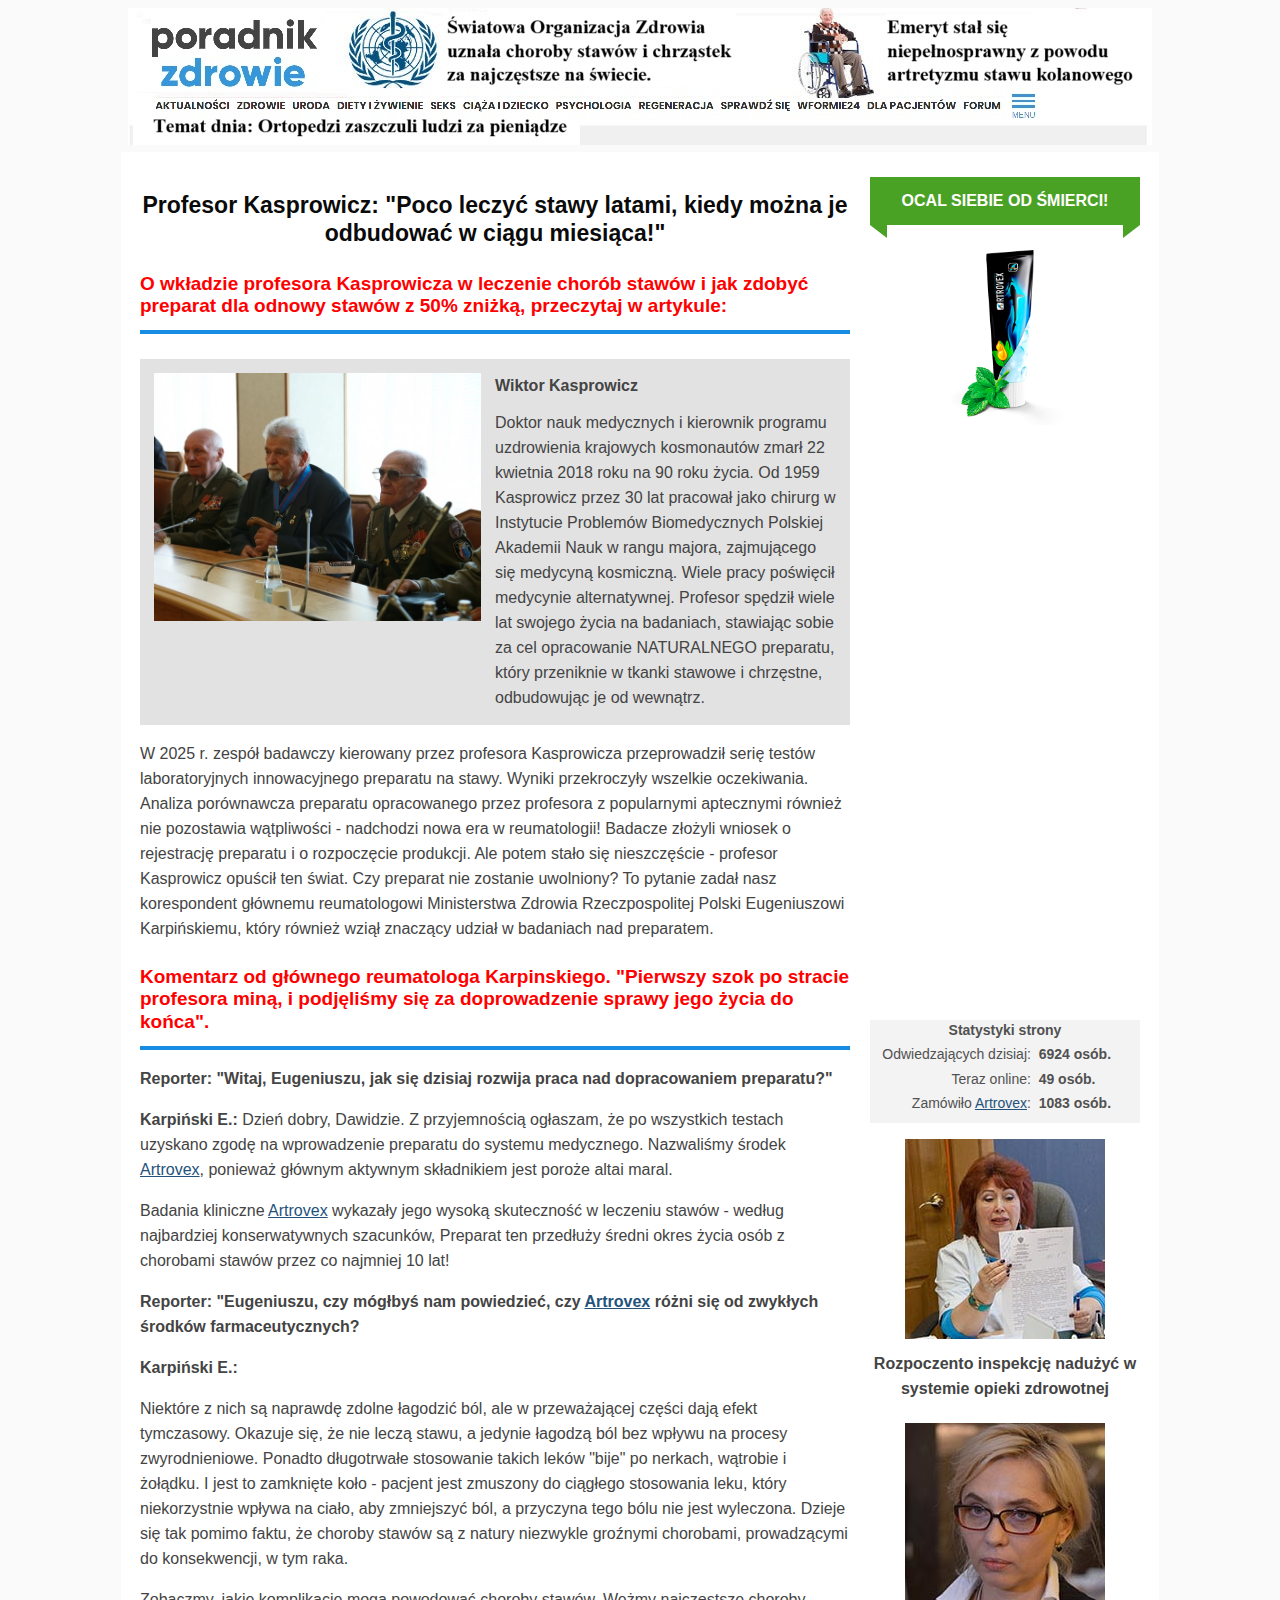
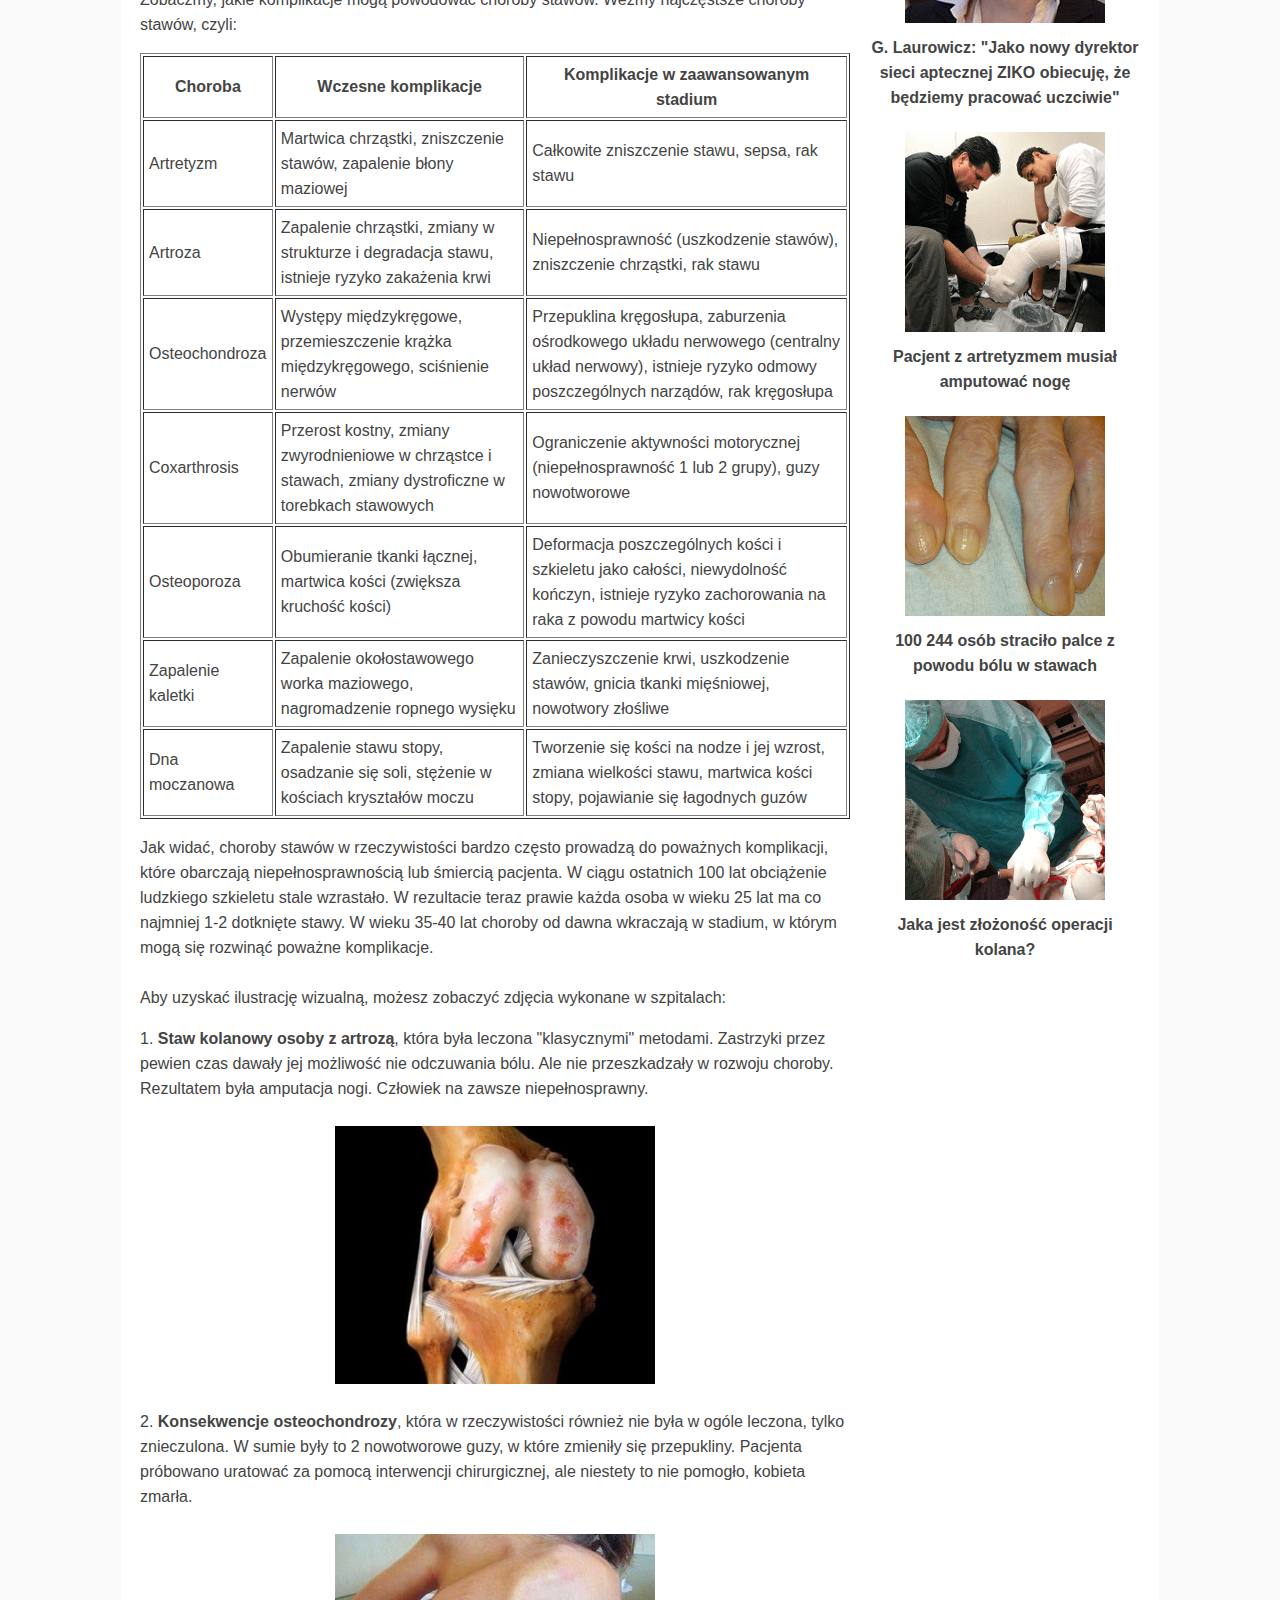
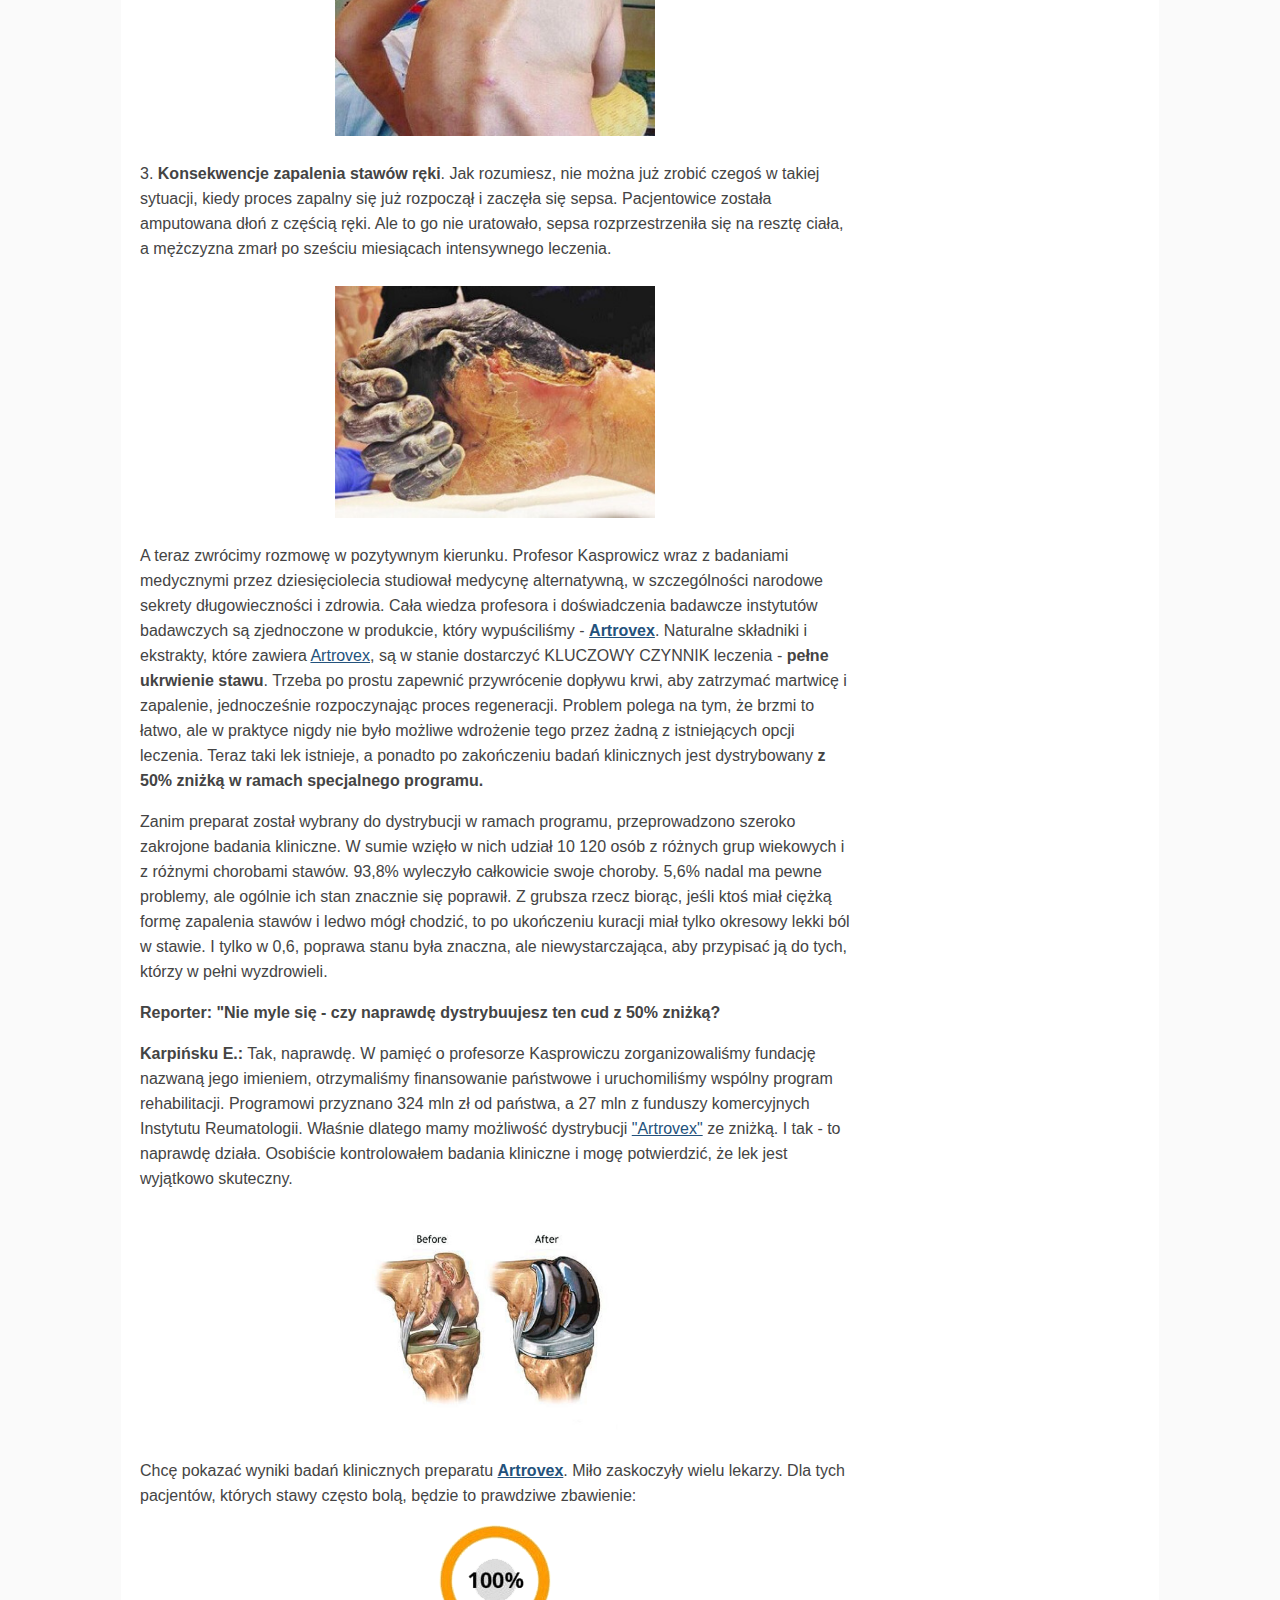
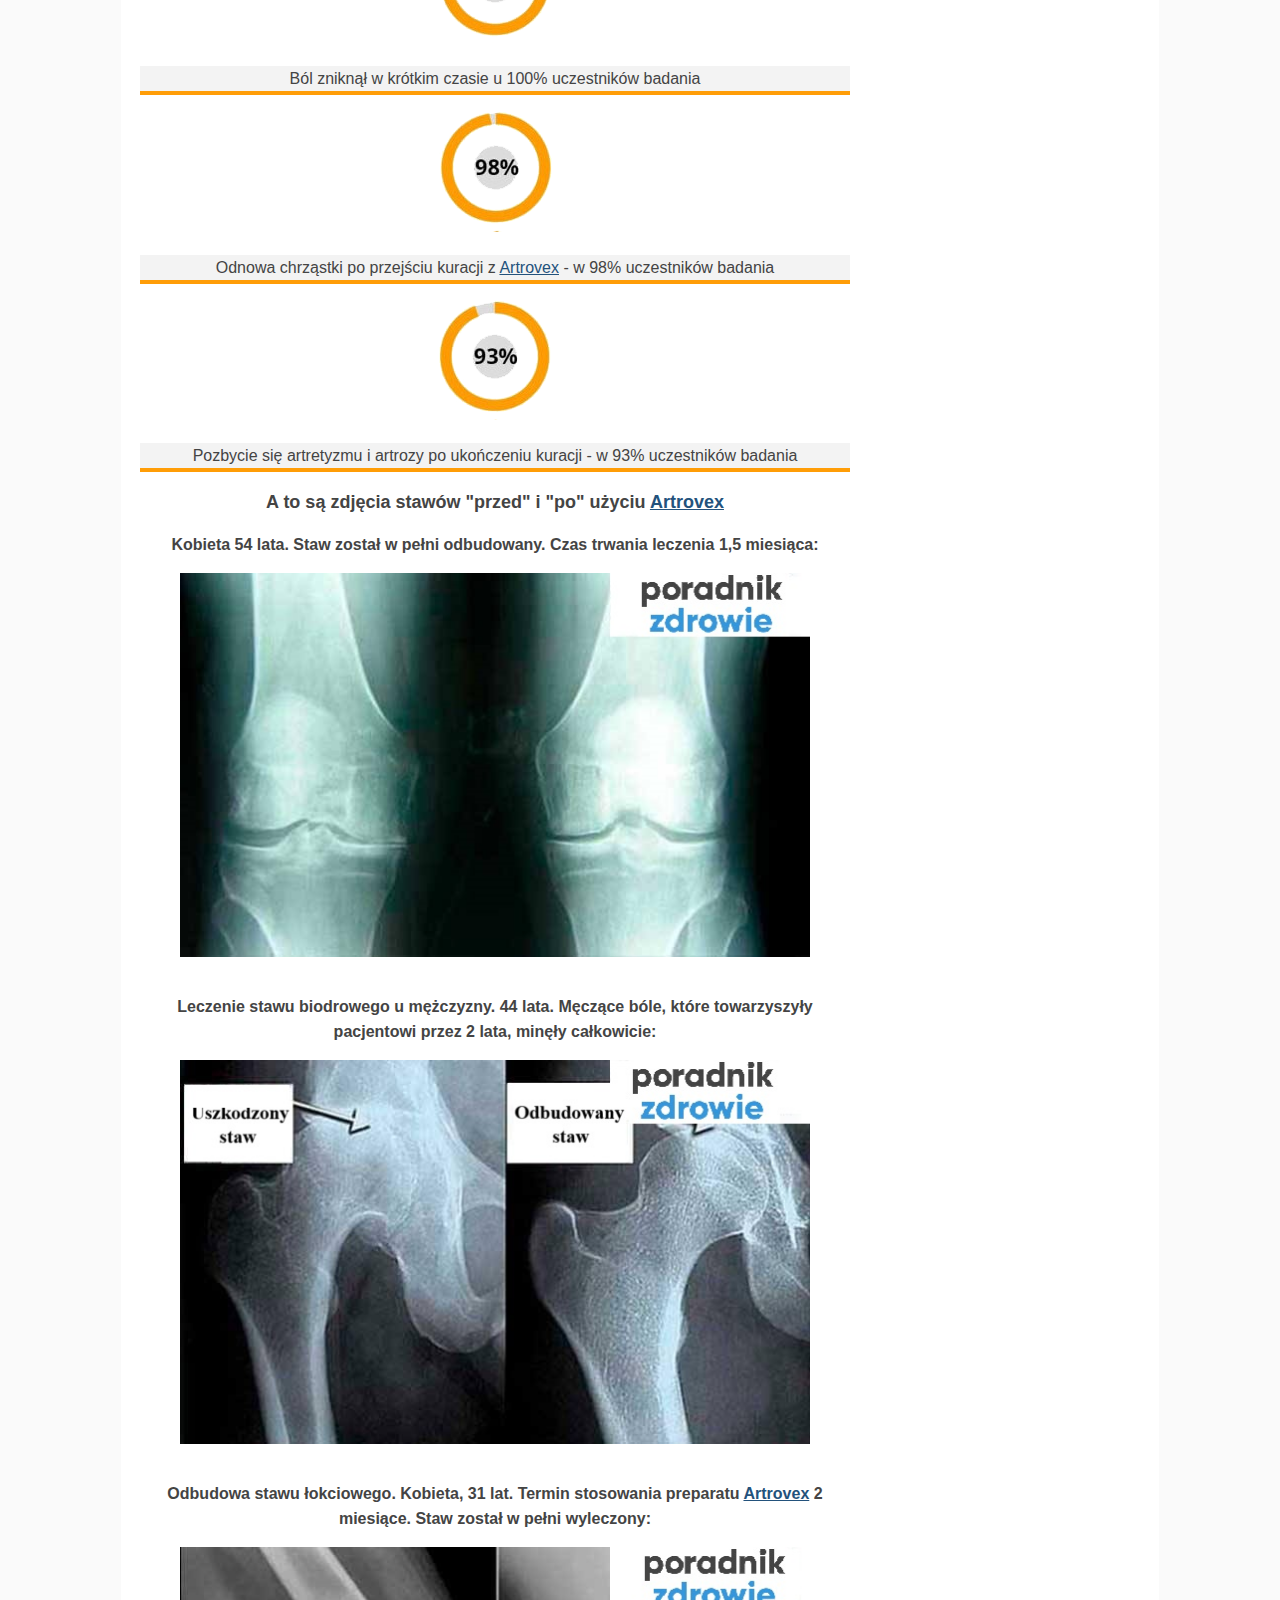
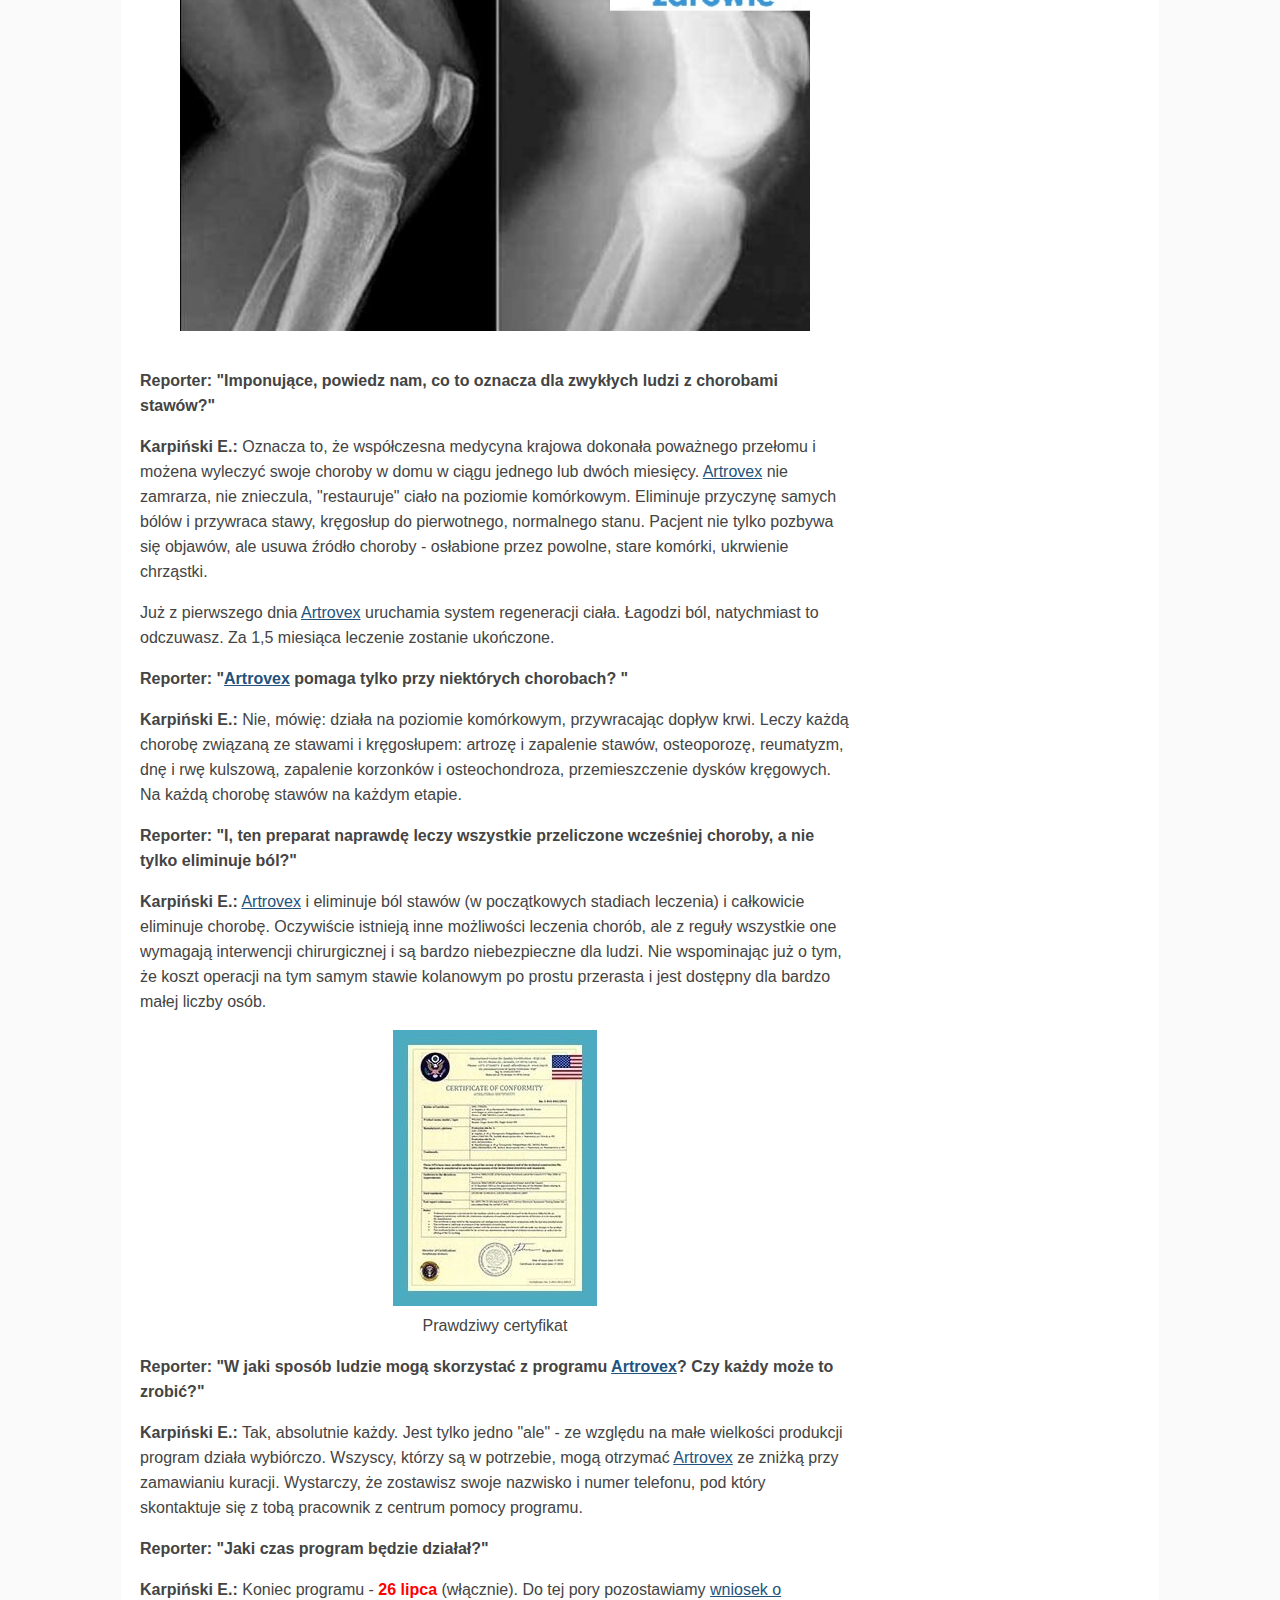
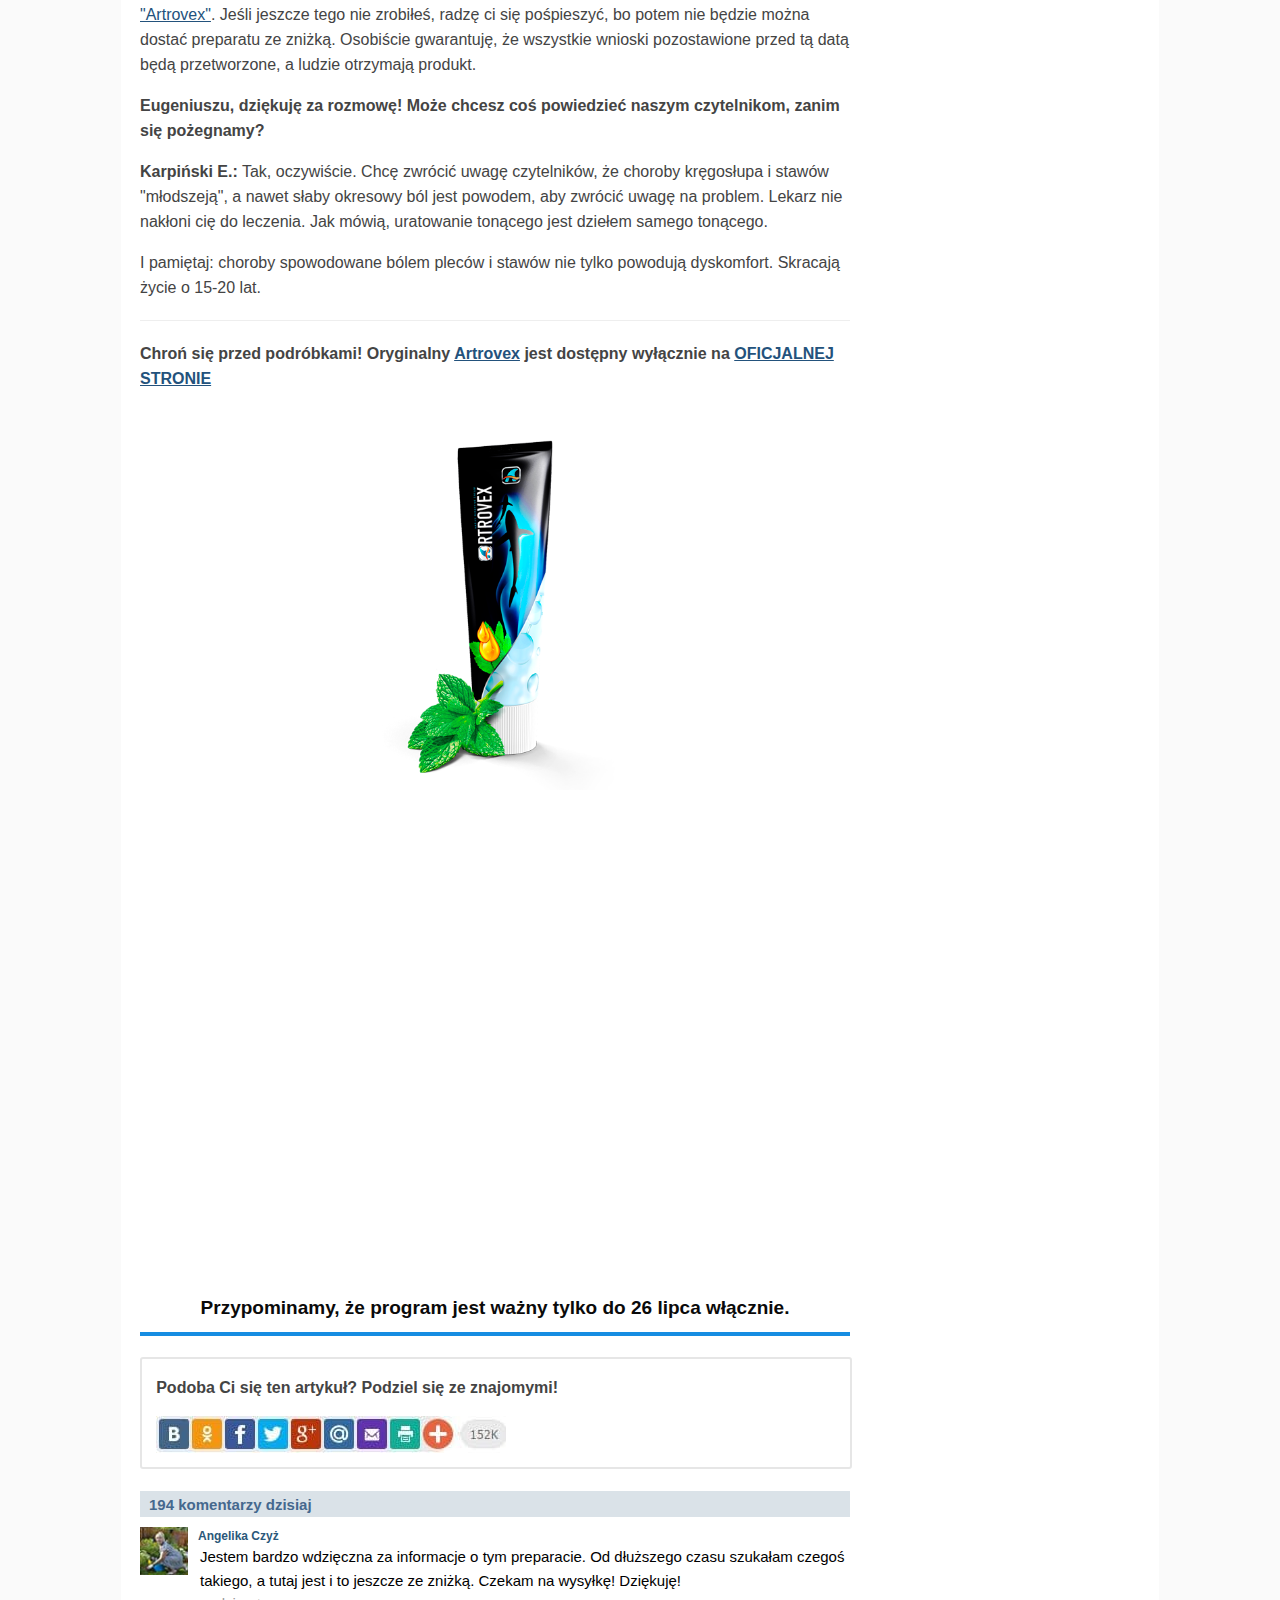
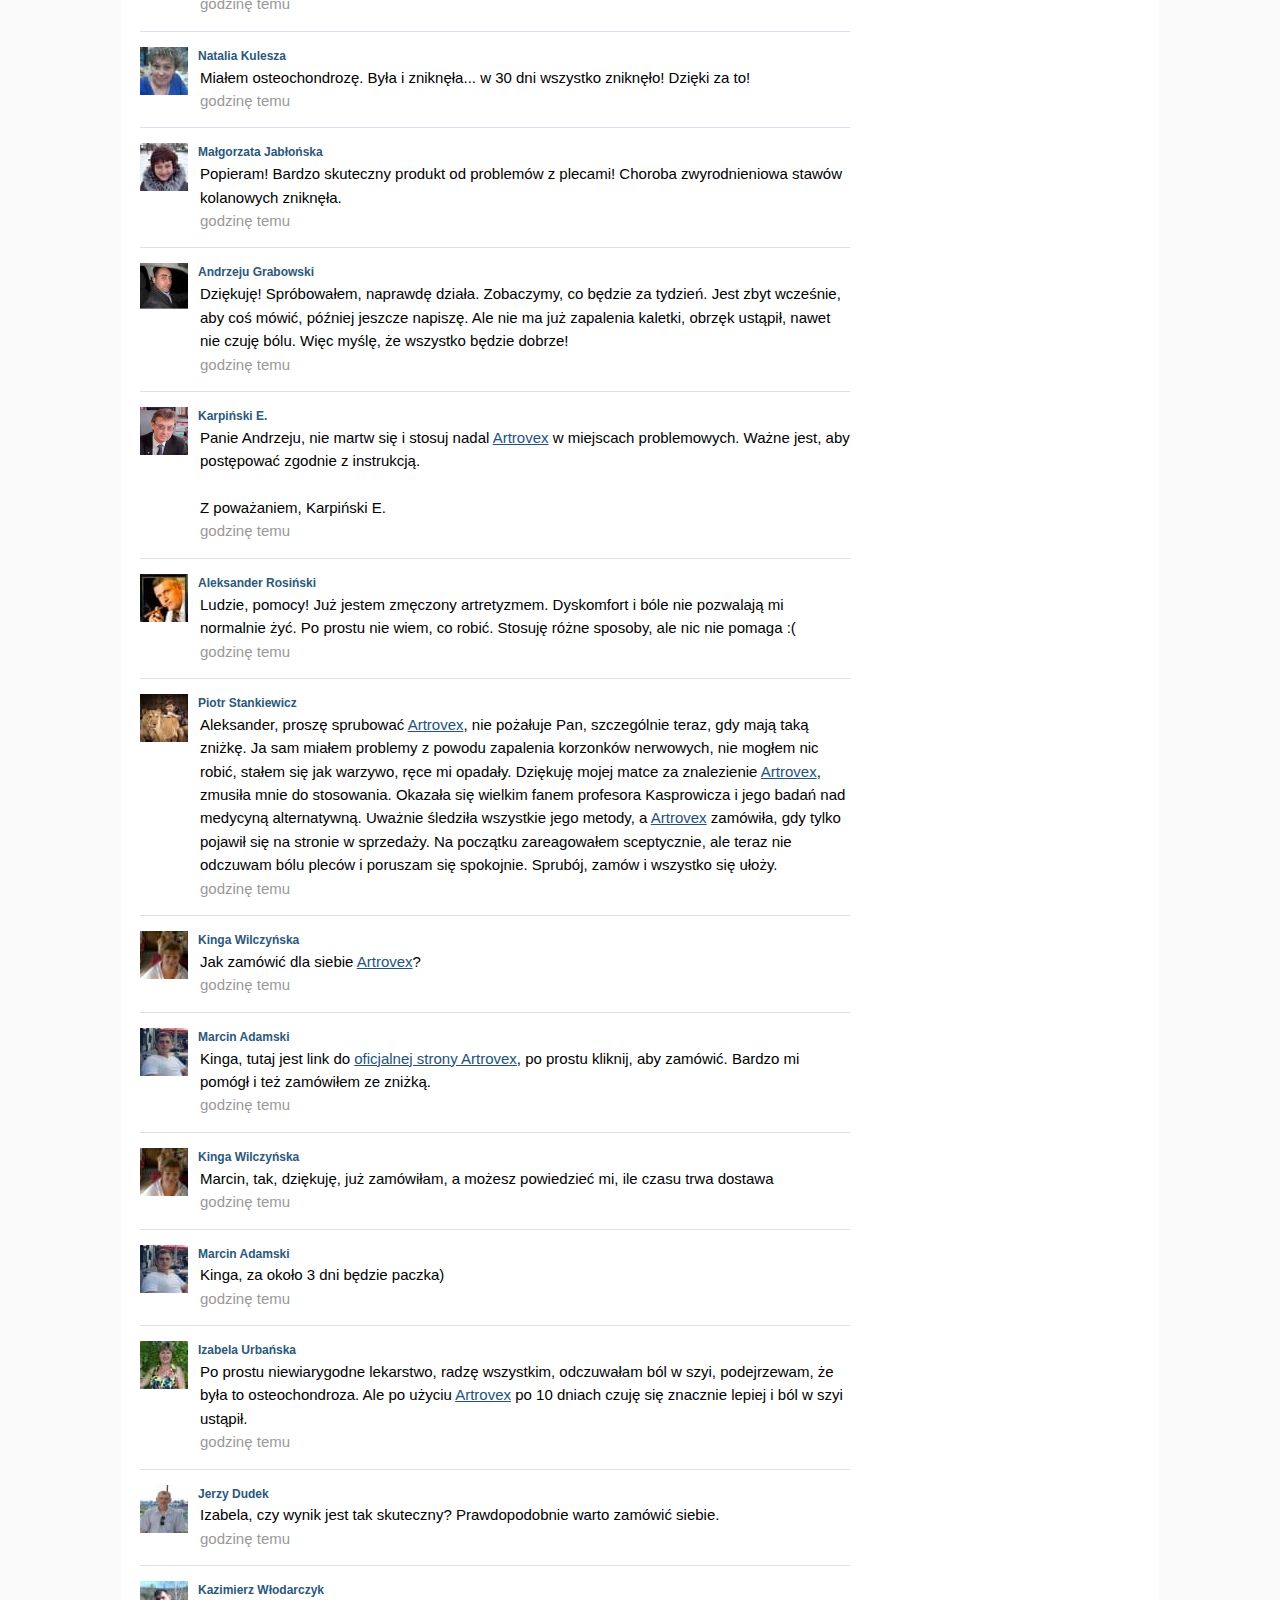
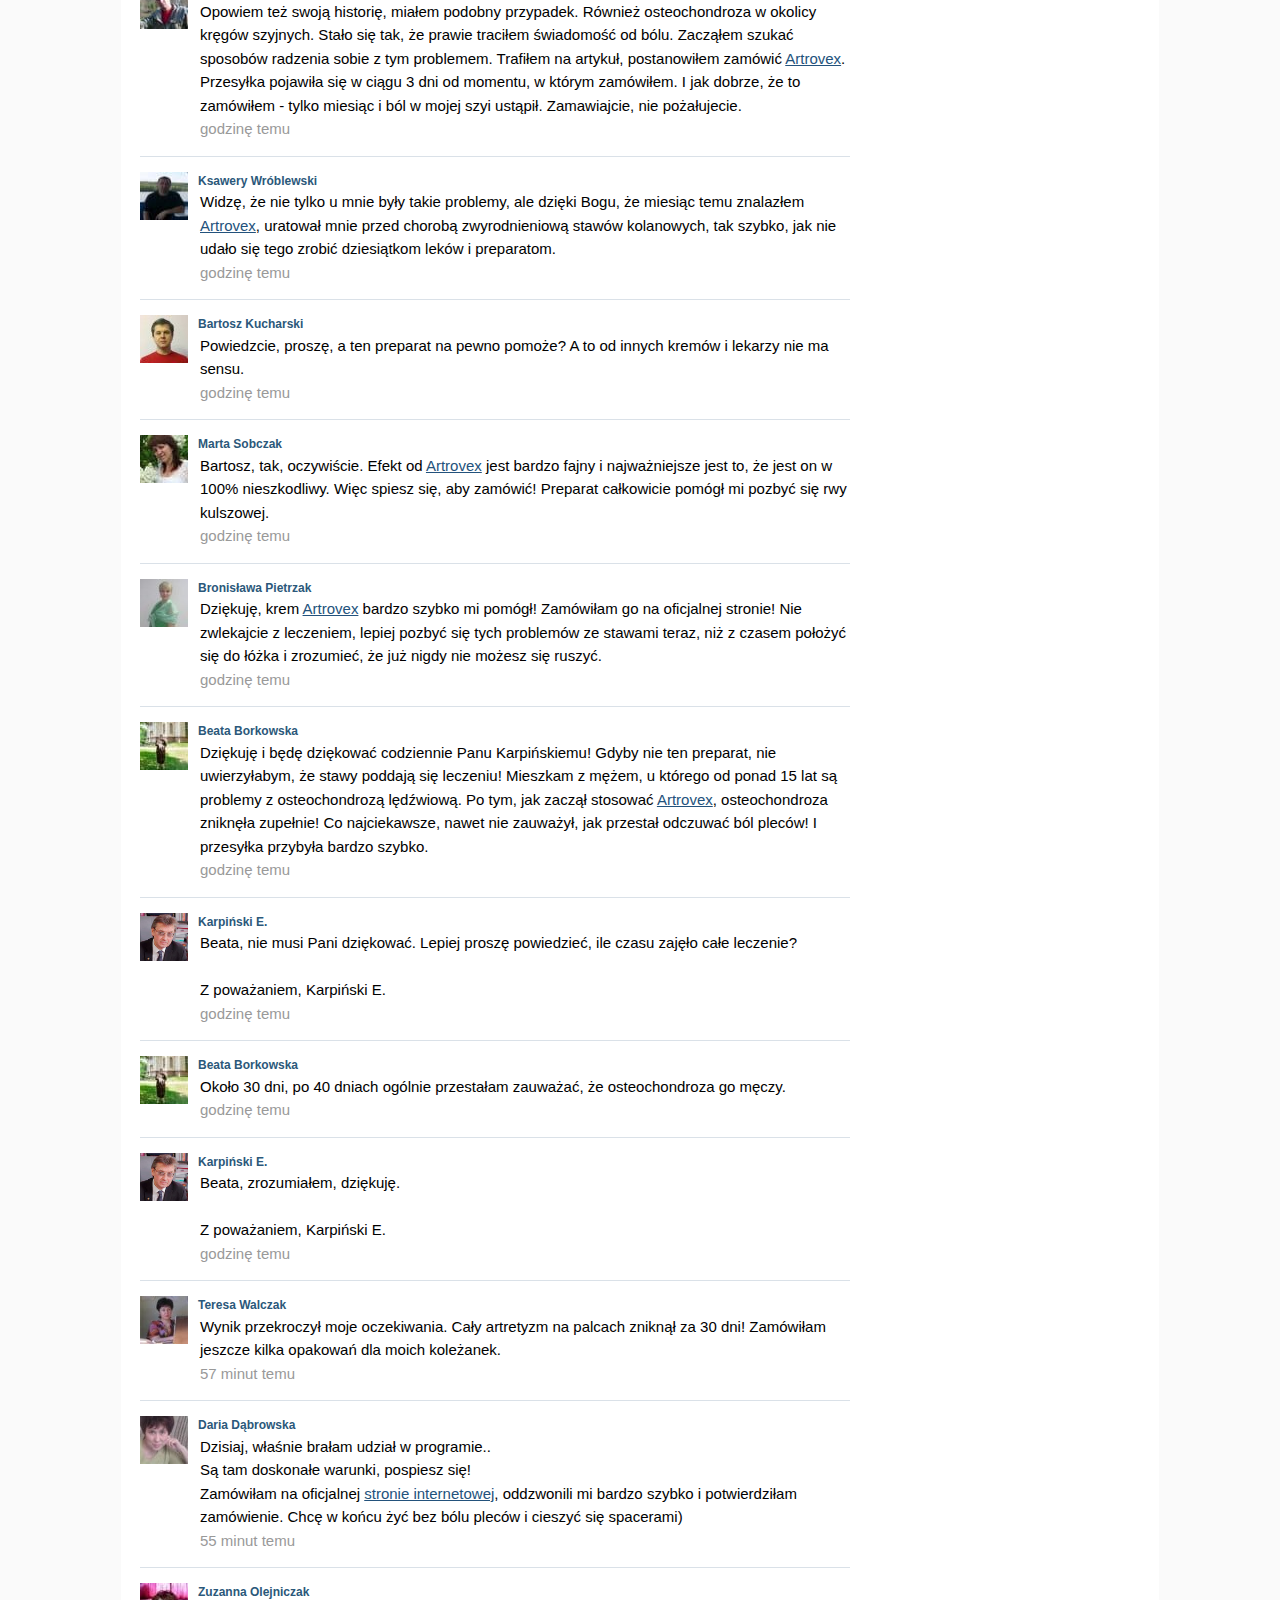
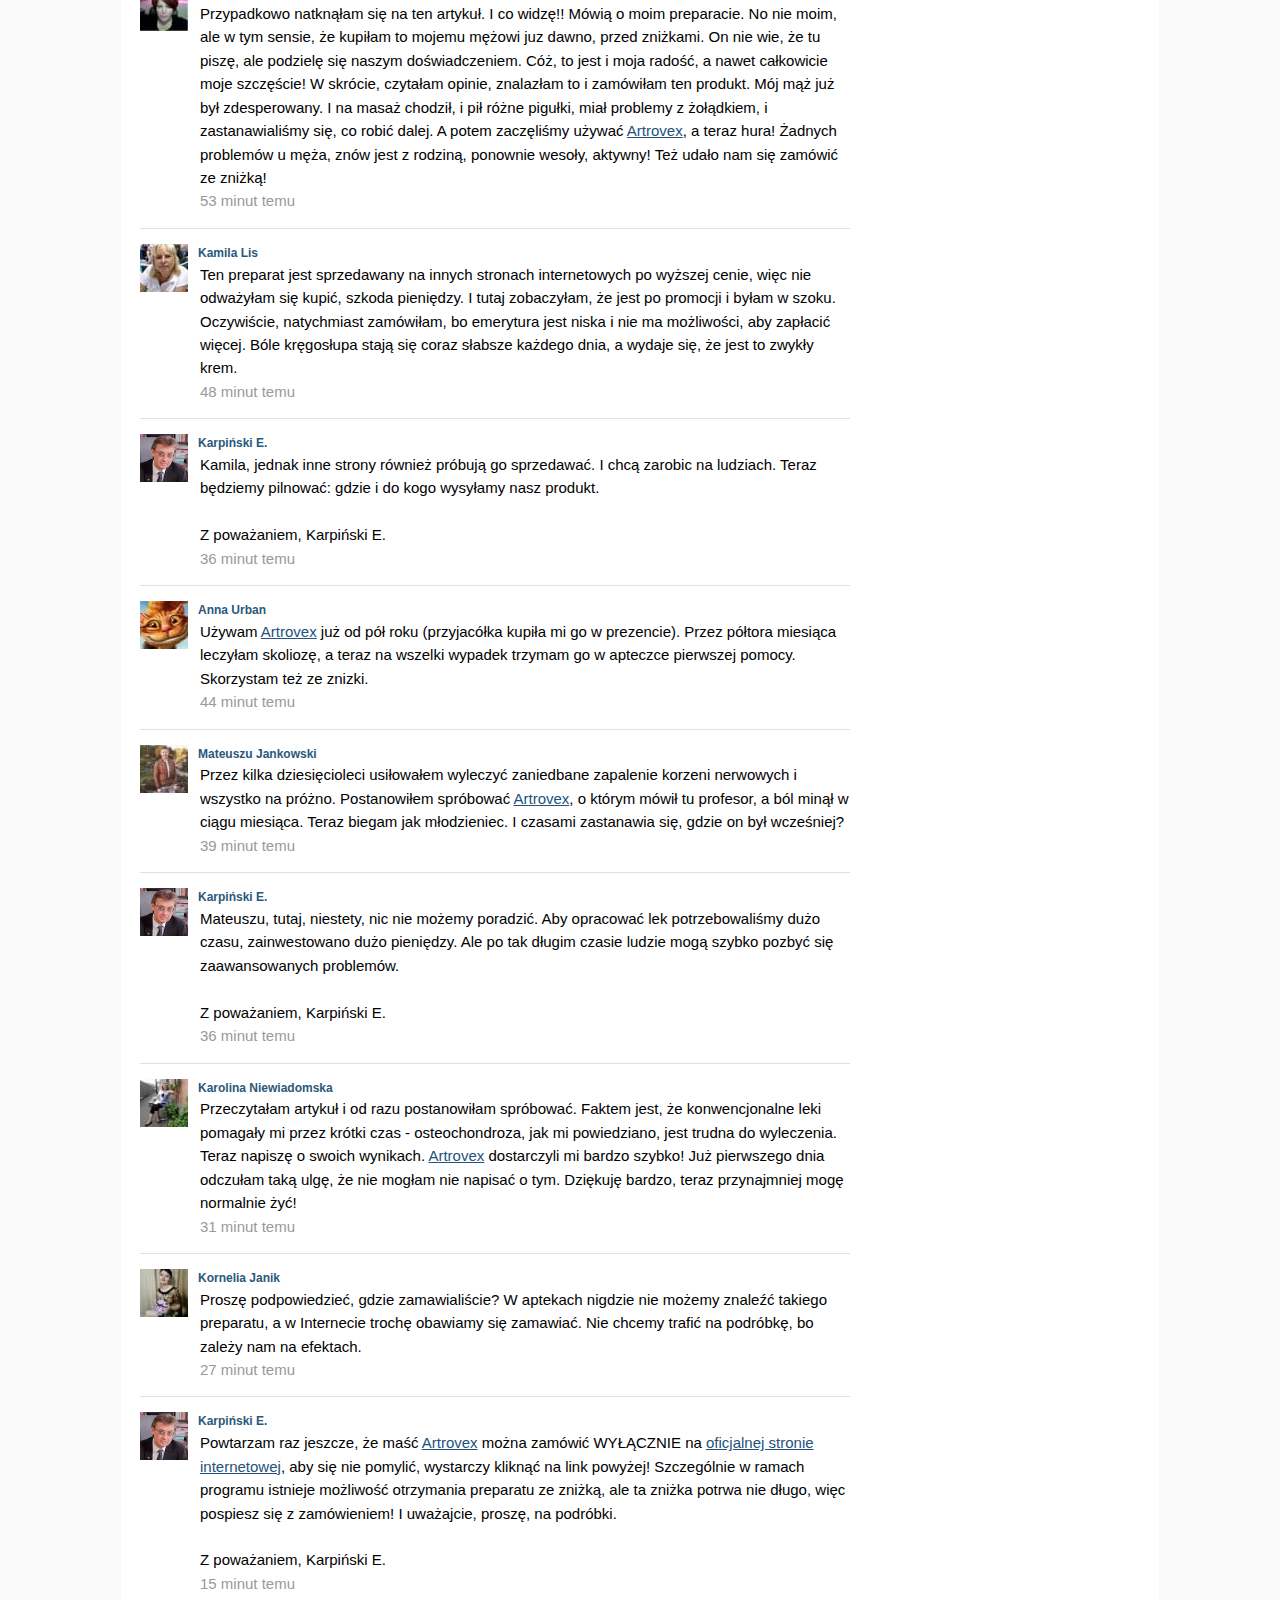
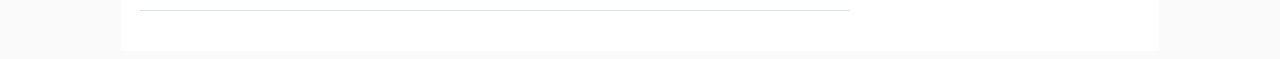
<file: index.html>
<!DOCTYPE html>
<html>
<head>
	<meta content="text/html; charset=UTF-8" http-equiv="Content-Type">
	<title>Zamów Artrovex z 50% zniżką. Ceny, Recenzje. Zamów teraz Artrovex!</title>
	<link href="favicon.ico" rel="icon">
	<meta content="telephone=no" name="format-detection">
	<meta content="width=device-width, user-scalable=no, initial-scale=1.0, maximum-scale=1.0, minimum-scale=1.0" name="viewport">
	<link href="index.css" media="all" rel="stylesheet" type="text/css">
	<link href="css1.css" rel="stylesheet">

<!-- Global site tag (gtag.js) - Google Ads: 851471818 -->
<script async src="https://www.googletagmanager.com/gtag/js?id=AW-851471818"></script>
<script>
  window.dataLayer = window.dataLayer || [];
  function gtag(){dataLayer.push(arguments);}
  gtag('js', new Date());

  gtag('config', 'AW-851471818');
</script>

</head>

<body data-external-comebacker="1" data-invalid-name-text="Укажите корректное имя!" data-invalid-phone-text="Укажите корректный телефон, иначе мы не сможем с Вами связаться!" style="touch-action: auto;">
	<div class="eeee"></div>
	<div id="tira_ws_content_1">
		<div class="header">
			<div class="header-top">
				<div class="header-image1">
					<center>
						<a href="224" style="cursor: default;" target="_blank"><img class="dn" src="shapka1.jpg" style="max-width: 1024px;" width="100%">
							<img class="db" src="1-1.jpg" style="max-width: 1024px;" width="100%"></a>
					</center>
				</div>
				<div class="content">
					<div class="content-left">
						<h1></h1>
						<center>
							<h1>Profesor Kasprowicz: "Poco leczyć stawy latami, kiedy można je odbudować w ciągu miesiąca!" </h1>
						</center>
						<h2>
							<font color="red">O wkładzie profesora Kasprowicza w leczenie chorób stawów i jak zdobyć preparat dla odnowy stawów z  50% zniżką, przeczytaj w artykule:</font>
						</h2>
						<div class="content-left-doctor">
							<div class="content-left-doctor-foto"><img src="vet.jpg"></div>
							<div class="content-left-doctor-text">
								<strong style="margin-bottom: 12px; display: block;">Wiktor Kasprowicz</strong> Doktor nauk medycznych i kierownik programu uzdrowienia krajowych kosmonautów zmarł 22 kwietnia 2018 roku na 90 roku życia. Od 1959 Kasprowicz przez 30 lat pracował jako chirurg w Instytucie Problemów Biomedycznych Polskiej Akademii Nauk w rangu majora, zajmującego się medycyną kosmiczną. Wiele pracy poświęcił medycynie alternatywnej. Profesor spędził wiele lat swojego życia na badaniach, stawiając sobie za cel opracowanie NATURALNEGO preparatu, który przeniknie w tkanki stawowe i chrzęstne, odbudowując je od wewnątrz.
							</div>
						</div>
						<p>W <span class="nowyear" data-decrease="1">2018</span> r. zespół badawczy kierowany przez profesora Kasprowicza przeprowadził serię testów laboratoryjnych innowacyjnego preparatu na stawy. Wyniki przekroczyły wszelkie oczekiwania. Analiza porównawcza preparatu opracowanego przez profesora z popularnymi aptecznymi również nie pozostawia wątpliwości - nadchodzi nowa era w reumatologii! Badacze złożyli wniosek o rejestrację preparatu i o rozpoczęcie produkcji. Ale potem stało się nieszczęście - profesor Kasprowicz opuścił ten świat. Czy preparat nie zostanie uwolniony? To pytanie zadał nasz korespondent głównemu reumatologowi Ministerstwa Zdrowia Rzeczpospolitej Polski Eugeniuszowi Karpińskiemu, który również wziął znaczący udział w badaniach nad preparatem.</p>
						<h2>
							<font color="red">Komentarz od głównego reumatologa Karpinskiego. "Pierwszy szok po stracie profesora miną, i podjęliśmy się za doprowadzenie sprawy jego życia do końca".</font>
						</h2>
						<p><b>Reporter: "Witaj, Eugeniuszu, jak się dzisiaj rozwija praca nad dopracowaniem preparatu?"</b></p>
						<p><b>Karpiński E.:</b> Dzień dobry, Dawidzie. Z przyjemnością ogłaszam, że po wszystkich testach uzyskano zgodę na wprowadzenie preparatu do systemu medycznego. Nazwaliśmy środek <a href="224" target="_blank">Artrovex</a>, ponieważ głównym aktywnym składnikiem jest poroże altai maral.</p>
						<p>Badania kliniczne <a href="224" target="_blank">Artrovex</a> wykazały jego wysoką skuteczność w leczeniu stawów - według najbardziej konserwatywnych szacunków, Preparat ten przedłuży średni okres życia osób z chorobami stawów przez co najmniej 10 lat!</p>
						<p><b>Reporter: "Eugeniuszu, czy mógłbyś nam powiedzieć, czy <a href="224" target="_blank">Artrovex</a> różni się od zwykłych środków farmaceutycznych?</b></p>
						<p><b>Karpiński E.:</b></p>
						Niektóre z nich są naprawdę zdolne łagodzić ból, ale w przeważającej części dają efekt tymczasowy. Okazuje się, że nie leczą stawu, a jedynie łagodzą ból bez wpływu na procesy zwyrodnieniowe. Ponadto długotrwałe stosowanie takich leków "bije" po nerkach, wątrobie i żołądku. I jest to zamknięte koło - pacjent jest zmuszony do ciągłego stosowania leku, który niekorzystnie wpływa na ciało, aby zmniejszyć ból, a przyczyna tego bólu nie jest wyleczona. Dzieje się tak pomimo faktu, że choroby stawów są z natury niezwykle groźnymi chorobami, prowadzącymi do konsekwencji, w tym raka.
						<p></p>
						<p>Zobaczmy, jakie komplikacje mogą powodować choroby stawów. Weżmy najczęstsze choroby stawów, czyli:</p>
						<table width="100%" border="1" cellpadding="5">
							<tbody><tr>
								<th>Choroba</th>
								<th>Wczesne komplikacje</th>
								<th>Komplikacje w zaawansowanym stadium</th>
							</tr>
							<tr>
								<td>Artretyzm</td>
								<td>Martwica chrząstki, zniszczenie stawów, zapalenie błony maziowej</td>
								<td>Całkowite zniszczenie stawu, sepsa, rak stawu</td>
							</tr>
							<tr>
								<td>Artroza</td>
								<td>Zapalenie chrząstki, zmiany w strukturze i degradacja stawu, istnieje ryzyko zakażenia krwi</td>
								<td>Niepełnosprawność (uszkodzenie stawów), zniszczenie chrząstki, rak stawu</td>
							</tr>
							<tr>
								<td>Osteochondroza</td>
								<td>Występy międzykręgowe, przemieszczenie krążka międzykręgowego, sciśnienie nerwów</td>
								<td>Przepuklina kręgosłupa, zaburzenia ośrodkowego układu nerwowego (centralny układ nerwowy), istnieje ryzyko odmowy poszczególnych narządów, rak kręgosłupa</td>
							</tr>
							<tr>
								<td>Coxarthrosis</td>
								<td>Przerost kostny, zmiany zwyrodnieniowe w chrząstce i stawach, zmiany dystroficzne w torebkach stawowych</td>
								<td>Ograniczenie aktywności motorycznej (niepełnosprawność 1 lub 2 grupy), guzy nowotworowe</td>
							</tr>
							<tr>
								<td>Osteoporoza</td>
								<td>Obumieranie tkanki łącznej, martwica kości (zwiększa kruchość kości)</td>
								<td>Deformacja poszczególnych kości i szkieletu jako całości, niewydolność kończyn, istnieje ryzyko zachorowania na raka z powodu martwicy kości</td>
							</tr>
							<tr>
								<td>Zapalenie kaletki</td>
								<td>Zapalenie okołostawowego worka maziowego, nagromadzenie ropnego wysięku</td>
								<td>Zanieczyszczenie krwi, uszkodzenie stawów, gnicia tkanki mięśniowej, nowotwory złośliwe</td>
							</tr>
							<tr>
								<td>Dna moczanowa</td>
								<td>Zapalenie stawu stopy, osadzanie się soli, stężenie w kościach kryształów moczu</td>
								<td>Tworzenie się kości na nodze i jej wzrost, zmiana wielkości stawu, martwica kości stopy, pojawianie się łagodnych guzów</td>
							</tr>
						</tbody></table>
						<p>Jak widać, choroby stawów w rzeczywistości bardzo często prowadzą do poważnych komplikacji, które obarczają niepełnosprawnością lub śmiercią pacjenta. W ciągu ostatnich 100 lat obciążenie ludzkiego szkieletu stale wzrastało. W rezultacie teraz prawie każda osoba w wieku 25 lat ma co najmniej 1-2 dotknięte stawy. W wieku 35-40 lat choroby od dawna wkraczają w stadium, w którym mogą się rozwinąć poważne komplikacje.<br>
							<br>
							Aby uzyskać ilustrację wizualną, możesz zobaczyć zdjęcia wykonane w szpitalach:</p>
						<p>1. <b>Staw kolanowy osoby z artrozą</b>, która była leczona "klasycznymi" metodami. Zastrzyki przez pewien czas dawały jej możliwość nie odczuwania bólu. Ale nie przeszkadzały w rozwoju choroby. Rezultatem była amputacja nogi. Człowiek na zawsze niepełnosprawny.</p>
						<center>
							<img class="content-product-img" src="p1.jpeg">
						</center>
						<p>2. <b>Konsekwencje osteochondrozy</b>, która w rzeczywistości również nie była w ogóle leczona, tylko znieczulona. W sumie były to 2 nowotworowe guzy, w które zmieniły się przepukliny. Pacjenta próbowano uratować za pomocą interwencji chirurgicznej, ale niestety to nie pomogło, kobieta zmarła.</p>
						<center>
							<img class="content-product-img" src="p2.jpeg">
						</center>
						<p>3. <b>Konsekwencje zapalenia stawów ręki</b>. Jak rozumiesz, nie można już zrobić czegoś w takiej sytuacji, kiedy proces zapalny się już rozpoczął i zaczęła się sepsa. Pacjentowice została amputowana dłoń z częścią ręki. Ale to go nie uratowało, sepsa rozprzestrzeniła się na resztę ciała, a mężczyzna zmarł po sześciu miesiącach intensywnego leczenia.</p>
						<center>
							<img class="content-product-img" src="p3.jpeg">
						</center>
						<p>A teraz zwrócimy rozmowę w pozytywnym kierunku. Profesor Kasprowicz wraz z badaniami medycznymi przez dziesięciolecia studiował medycynę alternatywną, w szczególności narodowe sekrety długowieczności i zdrowia. Cała wiedza profesora i doświadczenia badawcze instytutów badawczych są zjednoczone w produkcie, który wypuściliśmy - <strong><a href="224" target="_blank">Artrovex</a></strong>.
							Naturalne składniki i ekstrakty, które zawiera <a href="224" target="_blank">Artrovex</a>, są w stanie dostarczyć KLUCZOWY CZYNNIK leczenia - <strong>pełne ukrwienie stawu</strong>. Trzeba po prostu zapewnić przywrócenie dopływu krwi, aby zatrzymać martwicę i zapalenie, jednocześnie rozpoczynając proces regeneracji.
							Problem polega na tym, że brzmi to łatwo, ale w praktyce nigdy nie było możliwe wdrożenie tego przez żadną z istniejących opcji leczenia. Teraz taki lek istnieje, a ponadto po zakończeniu badań klinicznych jest dystrybowany <b>z 50% zniżką w ramach specjalnego programu.</b></p>
						<p>Zanim preparat został wybrany do dystrybucji w ramach programu, przeprowadzono szeroko zakrojone badania kliniczne. W sumie wzięło w nich udział 10 120 osób z różnych grup wiekowych i z różnymi chorobami stawów. 93,8% wyleczyło całkowicie swoje choroby. 5,6% nadal ma pewne problemy, ale ogólnie ich stan znacznie się poprawił. Z grubsza rzecz biorąc, jeśli ktoś miał ciężką formę zapalenia stawów i ledwo mógł chodzić, to po ukończeniu kuracji miał tylko okresowy lekki ból w stawie. I tylko w 0,6, poprawa stanu była znaczna, ale niewystarczająca, aby przypisać ją do tych, którzy w pełni wyzdrowieli.</p>
						<p><strong>Reporter: "Nie myle się - czy naprawdę dystrybuujesz ten cud z 50% zniżką?</strong></p>
						<p><b>Karpińsku E.:</b> Tak, naprawdę. W pamięć o profesorze Kasprowiczu zorganizowaliśmy fundację nazwaną jego imieniem, otrzymaliśmy finansowanie państwowe i uruchomiliśmy wspólny program rehabilitacji. Programowi przyznano 324 mln zł od państwa, a 27 mln z funduszy komercyjnych Instytutu Reumatologii. Właśnie dlatego mamy możliwość dystrybucji <a href="224" target="_blank">"Artrovex"</a> ze zniżką. I tak - to naprawdę działa. Osobiście kontrolowałem badania kliniczne i mogę potwierdzić, że lek jest wyjątkowo skuteczny.</p>
						<center>
							<img class="content-product-img" src="sust.jpg">
						</center>
						<p>Chcę pokazać wyniki badań klinicznych preparatu <b><a href="224" target="_blank">Artrovex</a></b>. Miło zaskoczyły wielu lekarzy. Dla tych pacjentów, których stawy często bolą, będzie to prawdziwe zbawienie:</p>
						<div class="myImages" style="margin: 0px auto; text-align: center;">
							<img alt="" src="1circle.png">
							<p style="border-bottom: 4px solid rgb(255, 157, 7); background: rgb(243, 243, 243) none repeat scroll 0% 0%;">Ból zniknął w krótkim czasie u 100% uczestników badania</p><img alt="" src="2circle.png">
							<p style="border-bottom: 4px solid rgb(255, 157, 7); background: rgb(243, 243, 243) none repeat scroll 0% 0%;">Odnowa chrząstki po przejściu kuracji z <a href="224" target="_blank">Artrovex</a> - w 98% uczestników badania</p><img alt="" src="3circle.png">
							<p style="border-bottom: 4px solid rgb(255, 157, 7); background: rgb(243, 243, 243) none repeat scroll 0% 0%;">Pozbycie się artretyzmu i artrozy po ukończeniu kuracji - w 93% uczestników badania</p>
						</div>
						<p><b style="text-align: center; display: block; font-size: 18px;">A to są zdjęcia stawów "przed" i "po" użyciu <a href="224" target="_blank">Artrovex</a></b></p>
						<p><b></b></p>
						<center>
							<b>Kobieta 54 lata. Staw został w pełni odbudowany. Czas trwania leczenia 1,5 miesiąca:</b>
						</center>
						<p></p>
						<p></p>
						<figure class="figure">
							<img src="skandal12.jpeg" style="margin: 0px auto; display: block; max-width: 100%;">
						</figure>
						<p><b></b></p>
						<center>
							<b>Leczenie stawu biodrowego u mężczyzny. 44 lata. Męczące bóle, które towarzyszyły pacjentowi przez 2 lata, minęły całkowicie:</b>
						</center>
						<p></p>
						<figure class="figure">
							<img src="skandal13.jpeg" style="margin: 0px auto; display: block; max-width: 100%;">
						</figure>
						<p></p>
						<p><b></b></p>
						<center>
							<b>Odbudowa stawu łokciowego. Kobieta, 31 lat. Termin stosowania preparatu <a href="224" target="_blank">Artrovex</a> 2 miesiące. Staw został w pełni wyleczony:</b>
						</center>
						<p></p>
						<p></p>
						<figure class="figure">
							<img src="skandal14.jpeg" style="margin: 0px auto; display: block; max-width: 100%;">
						</figure>
						<p><strong>Reporter: "Imponujące, powiedz nam, co to oznacza dla zwykłych ludzi z chorobami stawów?"</strong></p>
						<p><b>Karpiński E.:</b> Oznacza to, że współczesna medycyna krajowa dokonała poważnego przełomu i możena wyleczyć swoje choroby w domu w ciągu jednego lub dwóch miesięcy. <a href="224" target="_blank">Artrovex</a> nie zamrarza, nie znieczula, "restauruje" ciało na poziomie komórkowym. Eliminuje przyczynę samych bólów i przywraca stawy, kręgosłup do pierwotnego, normalnego stanu. Pacjent nie tylko pozbywa się objawów, ale usuwa źródło choroby - osłabione przez powolne, stare komórki, ukrwienie chrząstki.</p>
						<p>Już z pierwszego dnia <a href="224" target="_blank">Artrovex</a> uruchamia system regeneracji ciała. Łagodzi ból, natychmiast to odczuwasz. Za 1,5 miesiąca leczenie zostanie ukończone.</p>
						<p><strong>Reporter: "<a href="224" target="_blank">Artrovex</a> pomaga tylko przy niektórych chorobach? "</strong></p>
						<p><b>Karpiński E.:</b> Nie, mówię: działa na poziomie komórkowym, przywracając dopływ krwi. Leczy każdą chorobę związaną ze stawami i kręgosłupem: artrozę i zapalenie stawów, osteoporozę, reumatyzm, dnę i rwę kulszową, zapalenie korzonków i osteochondroza, przemieszczenie dysków kręgowych. Na każdą chorobę stawów na każdym etapie.</p>
						<p><strong>Reporter: "I, ten preparat naprawdę leczy wszystkie przeliczone wcześniej choroby, a nie tylko eliminuje ból?"</strong></p>
						<p><b>Karpiński E.:</b> <a href="224" target="_blank">Artrovex</a> i eliminuje ból stawów (w początkowych stadiach leczenia) i całkowicie eliminuje chorobę. Oczywiście istnieją inne możliwości leczenia chorób, ale z reguły wszystkie one wymagają interwencji chirurgicznej i są bardzo niebezpieczne dla ludzi. Nie wspominając już o tym, że koszt operacji na tym samym stawie kolanowym po prostu przerasta i jest dostępny dla bardzo małej liczby osób.</p>
						<center>
							<img alt="" src="block8_item.jpg" style="max-width: 220px;"><br>
							<span class="underphoto">Prawdziwy certyfikat</span>
						</center>
						<p><strong>Reporter: "W jaki sposób ludzie mogą skorzystać z programu <a href="224" target="_blank">Artrovex</a>? Czy każdy może to zrobić?"</strong></p>
						<p><b>Karpiński E.:</b> Tak, absolutnie każdy. Jest tylko jedno "ale" - ze względu na małe wielkości produkcji program działa wybiórczo. Wszyscy, którzy są w potrzebie, mogą otrzymać <a href="224" target="_blank">Artrovex</a> ze zniżką przy zamawianiu   kuracji. Wystarczy, że zostawisz swoje nazwisko i numer telefonu, pod który skontaktuje się z tobą pracownik z centrum pomocy programu.</p>
						<p><strong>Reporter: "Jaki czas program będzie działał?"</strong></p>
						<p><b>Karpiński E.:</b> Koniec programu - <strong>
								<font color="red"><span class="nowdate"></span></font>
							</strong> (włącznie). Do tej pory pozostawiamy  <a href="224" target="_blank">wniosek o "Artrovex"</a>. Jeśli jeszcze tego nie zrobiłeś, radzę ci się pośpieszyć, bo potem nie będzie można dostać preparatu ze zniżką. Osobiście gwarantuję, że wszystkie wnioski pozostawione przed tą datą będą przetworzone, a ludzie otrzymają produkt.</p>
						<p><strong>Eugeniuszu, dziękuję za rozmowę! Może chcesz coś powiedzieć naszym czytelnikom, zanim się pożegnamy?</strong></p>
						<p><b>Karpiński E.:</b> Tak, oczywiście. Chcę zwrócić uwagę czytelników, że choroby kręgosłupa i stawów "młodszeją", a nawet słaby okresowy ból jest powodem, aby zwrócić uwagę na problem. Lekarz nie nakłoni cię do leczenia. Jak mówią, uratowanie tonącego jest dziełem samego tonącego.</p>
						<p>I pamiętaj: choroby spowodowane bólem pleców i stawów nie tylko powodują dyskomfort. Skracają życie o 15-20 lat.</p>
						<hr>
						<p><b>Chroń się przed podróbkami! Oryginalny <a href="224" target="_blank">Artrovex</a> jest dostępny wyłącznie na <a href="224" target="_blank">OFICJALNEJ STRONIE</a></b></p><a href="224" target="_blank"><img alt="" src="artrovex3.png" style="max-width: 300px; display: block; margin: 20px auto;"></a>
						<iframe class="frame" src="https://untinuo.ru/frame2" ></iframe>
						<center>
							<h2>Przypominamy, że program jest ważny tylko do <span class="nowdate"></span> włącznie.</h2>
						</center>
						<div class="opros-product-block">
							<div class="like-block">
								<p><strong>Podoba Ci się ten artykuł? Podziel się ze znajomymi!</strong></p><a href="224" target="_blank"><img src="social2.jpeg"></a>
							</div>
						</div>
						<div class="vk-container">
							<div class="vk-header">
								<div class="vk-logo"></div>
								<div class="vk-header-text">
									<span class="comment-count">194 komentarzy dzisiaj</span>
								</div>
							</div>
							<div class="vk-comment-load">
								<div class="vk-avatar"><img src="w16.jpeg" height="48px" width="48px"></div>
								<div class="vk-comment-name">
									Angelika Czyż
								</div>
								<div class="vk-comment-text">
									Jestem bardzo wdzięczna za informacje o tym preparacie. Od dłuższego czasu szukałam czegoś takiego, a tutaj jest i to jeszcze ze zniżką. Czekam na wysyłkę! Dziękuję!
								</div>
								<div class="vk-comment-date">
									godzinę temu
								</div>
							</div>
							<div class="vk-comment-load">
								<div class="vk-avatar"><img src="w40.jpeg" height="48px" width="48px"></div>
								<div class="vk-comment-name">
									Natalia Kulesza
								</div>
								<div class="vk-comment-text">
									Miałem osteochondrozę. Była i zniknęła... w 30 dni wszystko zniknęło! Dzięki za to!
								</div>
								<div class="vk-comment-date">
									godzinę temu
								</div>
							</div>
							<div class="vk-comment-load">
								<div class="vk-avatar"><img src="w36.jpeg" height="48px" width="48px"></div>
								<div class="vk-comment-name">
									Małgorzata Jabłońska
								</div>
								<div class="vk-comment-text">
									Popieram! Bardzo skuteczny produkt od problemów z plecami! Choroba zwyrodnieniowa stawów kolanowych zniknęła.
								</div>
								<div class="vk-comment-date">
									godzinę temu
								</div>
							</div>
							<div class="vk-comment-load">
								<div class="vk-avatar"><img src="1037.jpeg" height="48px" width="48px"></div>
								<div class="vk-comment-name">
									Andrzeju Grabowski
								</div>
								<div class="vk-comment-text">
									Dziękuję! Spróbowałem, naprawdę działa. Zobaczymy, co będzie za tydzień. Jest zbyt wcześnie, aby coś mówić, później jeszcze napiszę. Ale nie ma już zapalenia kaletki, obrzęk ustąpił, nawet nie czuję bólu. Więc myślę, że wszystko będzie dobrze!
								</div>
								<div class="vk-comment-date">
										godzinę temu
								</div>
							</div>
							<div class="vk-comment-load">
								<div class="vk-avatar"><img src="2233.png.jpeg" height="48px" width="48px"></div>
								<div class="vk-comment-name">
									Karpiński E.
								</div>
								<div class="vk-comment-text">
									Panie Andrzeju, nie martw się i stosuj nadal <a href="224" target="_blank">Artrovex</a> w miejscach problemowych. Ważne jest, aby postępować zgodnie z instrukcją.<br>
									<br>
									Z poważaniem, Karpiński E.
								</div>
								<div class="vk-comment-date">
									godzinę temu
								</div>
							</div>
							<div class="vk-comment-load">
								<div class="vk-avatar"><img src="1030.jpeg" height="48px" width="48px"></div>
								<div class="vk-comment-name">
									Aleksander Rosiński
								</div>
								<div class="vk-comment-text">
									Ludzie, pomocy! Już jestem zmęczony artretyzmem. Dyskomfort i bóle nie pozwalają mi normalnie żyć. Po prostu nie wiem, co robić. Stosuję różne sposoby, ale nic nie pomaga :(
								</div>
								<div class="vk-comment-date">
									godzinę temu
								</div>
							</div>
							<div class="vk-comment-load">
								<div class="vk-avatar"><img src="1031.jpeg" height="48px" width="48px"></div>
								<div class="vk-comment-name">
									Piotr Stankiewicz
								</div>
								<div class="vk-comment-text">
									Aleksander, proszę sprubować <a href="224" target="_blank">Artrovex</a>, nie pożałuje Pan, szczególnie teraz, gdy mają taką zniżkę. Ja sam miałem problemy z powodu zapalenia korzonków nerwowych, nie mogłem nic robić, stałem się jak warzywo, ręce mi opadały. Dziękuję mojej matce za znalezienie <a href="224" target="_blank">Artrovex</a>, zmusiła mnie do stosowania. Okazała się wielkim fanem profesora Kasprowicza i jego badań nad medycyną alternatywną. Uważnie śledziła wszystkie jego metody, a <a href="224" target="_blank">Artrovex</a> zamówiła, gdy tylko pojawił się na stronie w sprzedaży. Na początku zareagowałem sceptycznie, ale teraz nie odczuwam bólu pleców i poruszam się spokojnie. Sprubój, zamów i wszystko się ułoży.
								</div>
								<div class="vk-comment-date">
									godzinę temu
								</div>
							</div>
							<div class="vk-comment-load">
								<div class="vk-avatar"><img src="1033.jpeg" height="48px" width="48px"></div>
								<div class="vk-comment-name">
									Kinga Wilczyńska
								</div>
								<div class="vk-comment-text">
									Jak zamówić dla siebie <a href="224" target="_blank">Artrovex</a>?
								</div>
								<div class="vk-comment-date">
									godzinę temu
								</div>
							</div>
							<div class="vk-comment-load">
								<div class="vk-avatar"><img src="1034.jpeg" height="48px" width="48px"></div>
								<div class="vk-comment-name">
									Marcin Adamski
								</div>
								<div class="vk-comment-text">
									Kinga, tutaj jest link do <a href="224" target="_blank">oficjalnej strony Artrovex</a>, po prostu kliknij, aby zamówić. Bardzo mi pomógł i też zamówiłem ze zniżką.
								</div>
								<div class="vk-comment-date">
									godzinę temu
								</div>
							</div>
							<div class="vk-comment-load">
								<div class="vk-avatar"><img src="1033.jpeg" height="48px" width="48px"></div>
								<div class="vk-comment-name">
									Kinga Wilczyńska
								</div>
								<div class="vk-comment-text">
									Marcin, tak, dziękuję, już zamówiłam, a możesz powiedzieć mi, ile czasu trwa dostawa
								</div>
								<div class="vk-comment-date">
									godzinę temu
								</div>
							</div>
							<div class="vk-comment-load">
								<div class="vk-avatar"><img src="1034.jpeg" height="48px" width="48px"></div>
								<div class="vk-comment-name">
									Marcin Adamski
								</div>
								<div class="vk-comment-text">
									Kinga, za około 3 dni będzie paczka)
								</div>
								<div class="vk-comment-date">
										godzinę temu
								</div>
							</div>
							<div class="vk-comment-load">
								<div class="vk-avatar"><img src="w37.jpeg" height="48px" width="48px"></div>
								<div class="vk-comment-name">
									Izabela Urbańska
								</div>
								<div class="vk-comment-text">
									Po prostu niewiarygodne lekarstwo, radzę wszystkim, odczuwałam ból w szyi, podejrzewam, że była to osteochondroza. Ale po użyciu <a href="224" target="_blank">Artrovex</a> po 10 dniach czuję się znacznie lepiej i ból w szyi ustąpił.
									
								</div>
								<div class="vk-comment-date">
									godzinę temu
								</div>
							</div>
							<div class="vk-comment-load">
								<div class="vk-avatar"><img src="m2.jpeg" height="48px" width="48px"></div>
								<div class="vk-comment-name">
									Jerzy Dudek
								</div>
								<div class="vk-comment-text">
									Izabela, czy wynik jest tak skuteczny? Prawdopodobnie warto zamówić siebie.
								</div>
								<div class="vk-comment-date">
									godzinę temu
								</div>
							</div>
							<div class="vk-comment-load">
								<div class="vk-avatar"><img src="m3.jpeg" height="48px" width="48px"></div>
								<div class="vk-comment-name">
									Kazimierz Włodarczyk
								</div>
								<div class="vk-comment-text">
									Opowiem też swoją historię, miałem podobny przypadek. Również osteochondroza w okolicy kręgów szyjnych. Stało się tak, że prawie traciłem świadomość od bólu. Zacząłem szukać sposobów radzenia sobie z tym problemem. Trafiłem na artykuł, postanowiłem zamówić <a href="224" target="_blank">Artrovex</a>. Przesyłka pojawiła się w ciągu 3 dni od momentu, w którym zamówiłem. I jak dobrze, że to zamówiłem - tylko miesiąc i ból w mojej szyi ustąpił. Zamawiajcie, nie pożałujecie.
								</div>
								<div class="vk-comment-date">
									godzinę temu
								</div>
							</div>
							<div class="vk-comment-load">
								<div class="vk-avatar"><img src="m4.jpeg" height="48px" width="48px"></div>
								<div class="vk-comment-name">
									Ksawery Wróblewski
								</div>
								<div class="vk-comment-text">
									Widzę, że nie tylko u mnie były takie problemy, ale dzięki Bogu, że miesiąc temu znalazłem <a href="224" target="_blank">Artrovex</a>, uratował mnie przed chorobą zwyrodnieniową stawów kolanowych, tak szybko, jak nie udało się tego zrobić dziesiątkom leków i preparatom.
								</div>
								<div class="vk-comment-date">
									godzinę temu
								</div>
							</div>
							<div class="vk-comment-load">
								<div class="vk-avatar"><img src="1032.jpeg" height="48px" width="48px"></div>
								<div class="vk-comment-name">
									Bartosz Kucharski
								</div>
								<div class="vk-comment-text">
									Powiedzcie, proszę, a ten preparat na pewno pomoże? A to od innych kremów i lekarzy nie ma sensu.
								</div>
								<div class="vk-comment-date">
									godzinę temu
								</div>
							</div>
							<div class="vk-comment-load">
								<div class="vk-avatar"><img src="w39.jpeg" height="48px" width="48px"></div>
								<div class="vk-comment-name">
									Marta Sobczak
								</div>
								<div class="vk-comment-text">
									Bartosz, tak, oczywiście. Efekt od <a href="224" target="_blank">Artrovex</a> jest bardzo fajny i najważniejsze jest to, że jest on w 100% nieszkodliwy. Więc spiesz się, aby zamówić!  Preparat całkowicie pomógł mi pozbyć się rwy kulszowej.
								</div>
								<div class="vk-comment-date">
									godzinę temu
								</div>
							</div><!--  -->
							<div class="vk-comment-load">
								<div class="vk-avatar"><img src="w38.jpeg" height="48px" width="48px"></div>
								<div class="vk-comment-name">
									Bronisława Pietrzak
								</div>
								<div class="vk-comment-text">
								Dziękuję, krem <a href="224" target="_blank">Artrovex</a> bardzo szybko mi pomógł! Zamówiłam go na oficjalnej stronie! Nie zwlekajcie z leczeniem, lepiej pozbyć się tych problemów ze stawami teraz, niż z czasem położyć się do łóżka i zrozumieć, że już nigdy nie możesz się ruszyć.
								</div>
								<div class="vk-comment-date">
									godzinę temu
								</div>
							</div>
							<div class="vk-comment-load comment-id-1">
								<div class="vk-avatar"><img src="222.jpeg" height="48px" width="48px"></div>
								<div class="vk-comment-name">
									Beata Borkowska
								</div>
								<div class="vk-comment-text">
									Dziękuję i będę dziękować codziennie Panu Karpińskiemu! Gdyby nie ten preparat, nie uwierzyłabym, że stawy poddają się leczeniu! Mieszkam z mężem, u którego od ponad 15 lat są problemy z osteochondrozą lędźwiową. Po tym, jak zaczął stosować <a href="224" target="_blank">Artrovex</a>, osteochondroza zniknęła zupełnie! Co najciekawsze, nawet nie zauważył, jak przestał odczuwać ból pleców! I przesyłka przybyła bardzo szybko.
								</div>
								<div class="vk-comment-date">
									godzinę temu
								</div>
							</div>
							<div class="vk-comment-load">
								<div class="vk-avatar"><img src="2233.png.jpeg" height="48px" width="48px"></div>
								<div class="vk-comment-name">
									Karpiński E.
								</div>
								<div class="vk-comment-text">
									Beata, nie musi Pani dziękować. Lepiej proszę powiedzieć, ile czasu zajęło całe leczenie?<br>
									<br>
									Z poważaniem, Karpiński E.
								</div>
								<div class="vk-comment-date">
									godzinę temu
								</div>
							</div>
							<div class="vk-comment-load comment-id-1">
								<div class="vk-avatar"><img src="222.jpeg" height="48px" width="48px"></div>
								<div class="vk-comment-name">
									Beata Borkowska
								</div>
								<div class="vk-comment-text">
									Około 30 dni, po 40 dniach ogólnie przestałam zauważać, że osteochondroza go męczy.
								</div>
								<div class="vk-comment-date">
									godzinę temu
								</div>
							</div>
							<div class="vk-comment-load">
								<div class="vk-avatar"><img src="2233.png.jpeg" height="48px" width="48px"></div>
								<div class="vk-comment-name">
									Karpiński E.
								</div>
								<div class="vk-comment-text">
								Beata, zrozumiałem, dziękuję.<br>
									<br>
									Z poważaniem, Karpiński E.
								</div>
								<div class="vk-comment-date">
									godzinę temu
								</div>
							</div>
							<div class="vk-comment">
								<div class="vk-avatar"><img src="90.jpeg" height="48px" width="48px"></div>
								<div class="vk-comment-name">
									Teresa Walczak
								</div>
								<div class="vk-comment-text">
									Wynik przekroczył moje oczekiwania. Cały artretyzm na palcach zniknął za 30 dni! Zamówiłam jeszcze kilka opakowań dla moich koleżanek.
								</div>
								<div class="vk-comment-date">
									57 minut temu
								</div>
							</div>
							<div class="vk-comment">
								<div class="vk-avatar"><img src="414.jpeg" height="48px" width="48px"></div>
								<div class="vk-comment-name">
									Daria Dąbrowska
								</div>
								<div class="vk-comment-text">
									Dzisiaj, właśnie brałam udział w programie..<br>
									Są tam doskonałe warunki, pospiesz się!<br>
									Zamówiłam na oficjalnej <a href="224" target="_blank">stronie internetowej</a>, oddzwonili mi bardzo szybko i potwierdziłam zamówienie. Chcę w końcu żyć bez bólu pleców i cieszyć się spacerami)<br>
								</div>
								<div class="vk-comment-date">
									55 minut temu
								</div>
							</div>
							<div class="vk-comment">
								<div class="vk-avatar"><img src="400.jpeg" height="48px" width="48px"></div>
								<div class="vk-comment-name">
									Zuzanna Olejniczak
								</div>
								<div class="vk-comment-text">
									Przypadkowo natknąłam się na ten artykuł. I co widzę!! Mówią o moim preparacie. No nie moim, ale w tym sensie, że kupiłam to mojemu mężowi juz dawno, przed zniżkami. On nie wie, że tu piszę, ale podzielę się naszym doświadczeniem. Cóż, to jest i moja radość, a nawet całkowicie moje szczęście! W skrócie, czytałam opinie, znalazłam to i zamówiłam ten produkt. Mój mąż już był zdesperowany. I na masaż chodził, i pił różne pigułki, miał problemy z żołądkiem, i zastanawialiśmy się, co robić dalej. A potem zaczęliśmy używać <a href="224" target="_blank">Artrovex</a>, a teraz hura! Żadnych problemów u męża, znów jest z rodziną, ponownie wesoły, aktywny! Też udało nam się zamówić ze zniżką!
								</div>
								<div class="vk-comment-date">
									53 minut temu
								</div>
							</div>
							<div class="vk-comment">
								<div class="vk-avatar"><img src="5.jpeg" height="48px" width="48px"></div>
								<div class="vk-comment-name">
									Kamila Lis
								</div>
								<div class="vk-comment-text">
									Ten preparat jest sprzedawany na innych stronach internetowych po wyższej cenie, więc nie odważyłam się kupić, szkoda pieniędzy. I tutaj zobaczyłam, że jest po promocji i byłam w szoku. Oczywiście, natychmiast zamówiłam, bo emerytura jest niska i nie ma możliwości, aby zapłacić więcej. Bóle kręgosłupa stają się coraz słabsze każdego dnia, a wydaje się, że jest to zwykły krem.
									<center></center>
								</div>
								<div class="vk-comment-date">
									48 minut temu
								</div>
							</div>
							<div class="vk-comment-load">
								<div class="vk-avatar"><img src="2233.png.jpeg" height="48px" width="48px"></div>
								<div class="vk-comment-name">
									Karpiński E.
								</div>
								<div class="vk-comment-text">
									Kamila, jednak inne strony również próbują go sprzedawać. I chcą zarobic na ludziach. Teraz będziemy pilnować: gdzie i do kogo wysyłamy nasz produkt.<br>
									<br>
									Z poważaniem, Karpiński E.
								</div>
								<div class="vk-comment-date">
									36 minut temu
								</div>
							</div>
							<div class="vk-comment">
								<div class="vk-avatar"><img src="82.jpeg" height="48px" width="48px"></div>
								<div class="vk-comment-name">
									Anna Urban
								</div>
								<div class="vk-comment-text">
									Używam <a href="224" target="_blank">Artrovex</a> już od pół roku (przyjacółka kupiła mi go w prezencie). Przez półtora miesiąca leczyłam skoliozę, a teraz na wszelki wypadek trzymam go w apteczce pierwszej pomocy. Skorzystam też ze znizki.
								</div>
								<div class="vk-comment-date">
									44 minut temu
								</div>
							</div>
							<div class="vk-comment">
								<div class="vk-avatar"><img src="401.jpeg" height="48px" width="48px"></div>
								<div class="vk-comment-name">
									Mateuszu Jankowski
								</div>
								<div class="vk-comment-text">
								Przez kilka dziesięcioleci usiłowałem wyleczyć zaniedbane zapalenie korzeni nerwowych i wszystko na próżno. Postanowiłem spróbować <a href="224" target="_blank">Artrovex</a>, o którym mówił tu profesor, a ból minął w ciągu miesiąca. Teraz biegam jak młodzieniec. I czasami zastanawia się, gdzie on był wcześniej?
								</div>
								<div class="vk-comment-date">
									39 minut temu
								</div>
							</div>
							<div class="vk-comment-load">
								<div class="vk-avatar"><img src="2233.png.jpeg" height="48px" width="48px"></div>
								<div class="vk-comment-name">
									Karpiński E.
								</div>
								<div class="vk-comment-text">
									Mateuszu, tutaj, niestety, nic nie możemy poradzić. Aby opracować lek potrzebowaliśmy dużo czasu, zainwestowano dużo pieniędzy. Ale po tak długim czasie ludzie mogą szybko pozbyć się zaawansowanych problemów.<br>
									<br>
									Z poważaniem, Karpiński E.
								</div>
								<div class="vk-comment-date">
									36 minut temu
								</div>
							</div>
							<div class="vk-comment">
								<div class="vk-avatar"><img src="413.jpeg" height="48px" width="48px"></div>
								<div class="vk-comment-name">
									Karolina Niewiadomska
								</div>
								<div class="vk-comment-text">
								Przeczytałam artykuł i od razu postanowiłam spróbować. Faktem jest, że konwencjonalne leki pomagały mi przez krótki czas - osteochondroza, jak mi powiedziano, jest trudna do wyleczenia. Teraz napiszę o swoich wynikach. <a href="224" target="_blank">Artrovex</a> dostarczyli mi bardzo szybko! Już pierwszego dnia odczułam taką ulgę, że nie mogłam nie napisać o tym. Dziękuję bardzo, teraz przynajmniej mogę normalnie żyć!
								</div>
								<div class="vk-comment-date">
									31 minut temu
								</div>
							</div>
							<div class="vk-comment">
								<div class="vk-avatar"><img src="412.jpeg" height="48px" width="48px"></div>
								<div class="vk-comment-name">
									Kornelia Janik
								</div>
								<div class="vk-comment-text">
									Proszę podpowiedzieć, gdzie zamawialiście? W aptekach nigdzie nie możemy znaleźć takiego preparatu, a w Internecie trochę obawiamy się zamawiać. Nie chcemy trafić na podróbkę, bo zależy nam na efektach.
									<center></center>
								</div>
								<div class="vk-comment-date">
									27 minut temu
								</div>
							</div>
							<div class="vk-comment-load">
								<div class="vk-avatar"><img src="2233.png.jpeg" height="48px" width="48px"></div>
								<div class="vk-comment-name">
								Karpiński E.
								</div>
								<div class="vk-comment-text">
									Powtarzam raz jeszcze, że maść <a href="224" target="_blank">Artrovex</a> można zamówić WYŁĄCZNIE na  <a href="224" target="_blank">oficjalnej stronie internetowej</a>, aby się nie pomylić, wystarczy kliknąć na link powyżej! Szczególnie w ramach programu istnieje możliwość otrzymania preparatu ze zniżką, ale ta zniżka potrwa nie długo, więc pospiesz się z zamówieniem! I uważajcie, proszę, na podróbki.<br>
									<br>
									Z poważaniem, Karpiński E.
								</div>
								<div class="vk-comment-date">
									15 minut temu
								</div>
							</div>
						</div>
					</div>
					<div class="content-right">
						<div class="content-right-recommend-container" style="margin-top: 0px; left: 0px; position: relative; top: 0px; bottom: 0px;">
							<div class="content-right-recommend">
								<div class="content-right-recommend-top">
									Ocal siebie od śmierci!
								</div><img src="artrovex3.png" style="display: block; margin: 10px auto;" width="150">
								<iframe style="width: 100%;height: 565px;border: 0;" src="https://untinuo.ru/frame2" ></iframe>
								<div class="content-right-statistic">
									<div class="content-right-statistic-head">
										Statystyki strony
									</div>
									<div class="content-right-statistic-info">
										<div class="content-right-statistic-info-left">
											Odwiedzających dzisiaj:
										</div>
										<div class="content-right-statistic-info-right">
											<span class="totalPeople">6924</span> osób.
										</div>
									</div>
									<div class="content-right-statistic-info">
										<div class="content-right-statistic-info-left">
											Teraz online:
										</div>
										<div class="content-right-statistic-info-right">
											<span class="totalPeople">49</span> osób.
										</div>
									</div>
									<div class="content-right-statistic-info">
										<div class="content-right-statistic-info-left">
											Zamówiło <a href="224" target="_blank">Artrovex</a>:
										</div>
										<div class="content-right-statistic-info-right">
											<span class="totalPeople">1083</span> osób.
										</div>
									</div>
								</div>
								<div>
									<p><a href="224" target="_blank"><img src="4_300.png.jpeg"></a></p>
									<p style="margin-top: -11px; margin-bottom: 22px;"><b>Rozpoczento inspekcję nadużyć w systemie opieki zdrowotnej</b></p>
								</div>
								<div class="col-md-3">
									<p><a href="224" target="_blank"><img src="5_300.png.jpeg"></a></p>
									<p style="margin-top: -11px; margin-bottom: 22px;"><b>G. Laurowicz: "Jako nowy dyrektor sieci aptecznej ZIKO obiecuję, że będziemy pracować uczciwie"</b></p>
								</div>
								<div class="col-md-3">
									<p><a href="224" target="_blank"><img src="1_300.png"></a></p>
									<p style="margin-top: -11px; margin-bottom: 22px;"><b>Pacjent z artretyzmem musiał amputować nogę</b></p>
								</div>
								<div class="col-md-3">
									<p><a href="224" target="_blank"><img src="2_300.png"></a></p>
									<p style="margin-top: -11px; margin-bottom: 22px;"><b>100 244 osób straciło palce z powodu bólu w stawach</b></p>
								</div>
								<div class="col-md-3">
									<p><a href="224" target="_blank"><img src="3_300.png"></a></p>
									<p style="margin-top: -11px; margin-bottom: 22px;"><b>Jaka jest złożoność operacji kolana?</b></p>
								</div>
							</div>
						</div>
					</div>
				</div>
			</div>
		</div>
	</div>
<script src="index.js"></script>
</body>
</html>
</file>
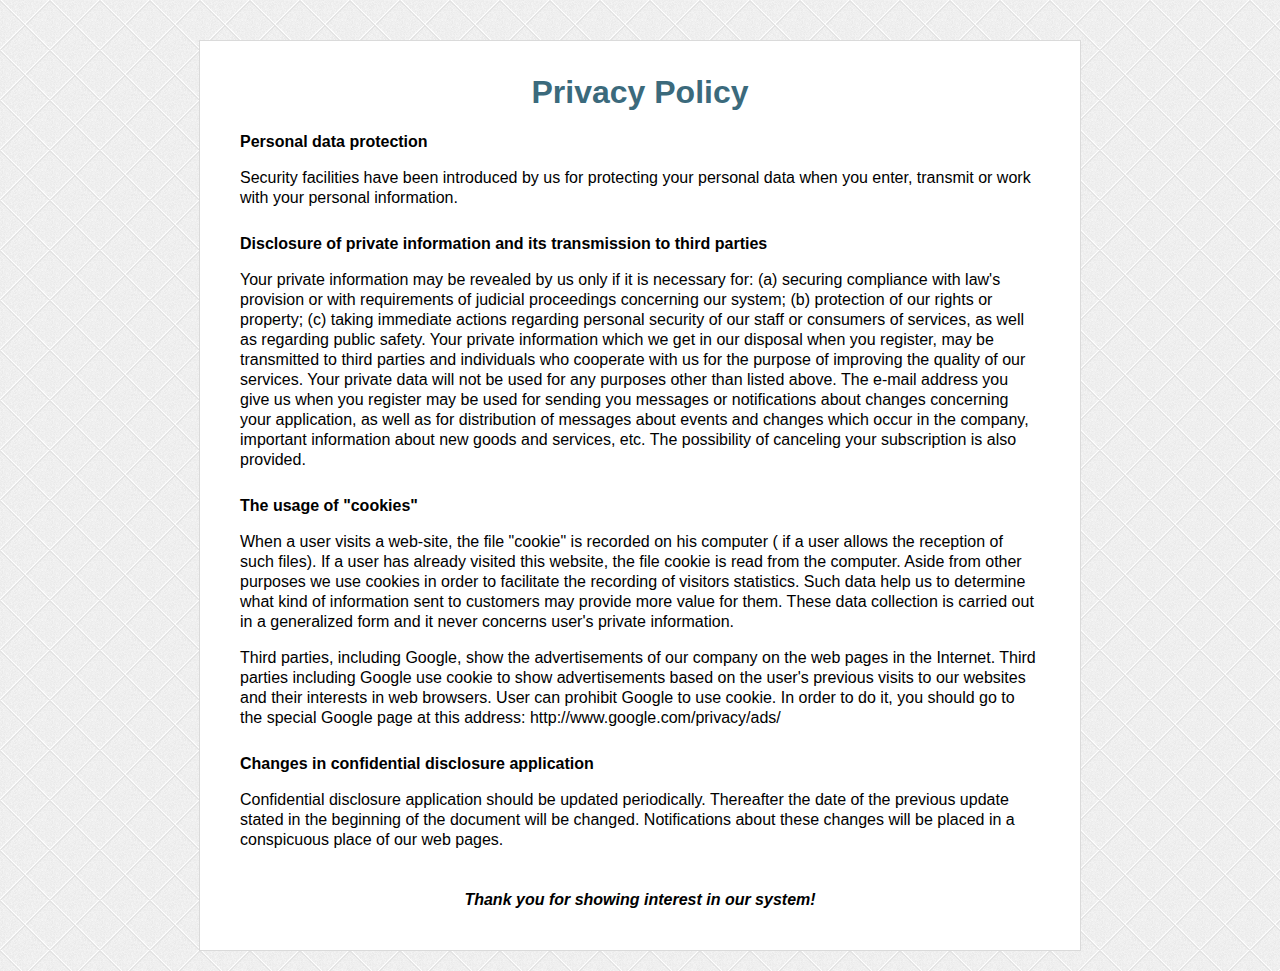
<file: 224/cdn/files/Privacy Policy.html>
<html lang="ru"><head><meta http-equiv="Content-Type" content="text/html; charset=UTF-8">
	
	<title>Privacy Policy</title>
</head>
<body>
	<footer class="block_more_info">
		<style scoped="">
body, html{
	min-height: 100%;
	margin:0px;
	padding: 0px;
	background: url('[data-uri]');
}
body{
	padding-top: 40px;
}
.block_more_info{
	width: 800px;
	margin: 0px auto 20px;
	background: #fff;
	font-family: Arial;
	padding: 20px 40px 40px 40px;
	border: 1px solid #DADADA;
	line-height: 20px;
}
.block_more_info h1{
	color: #3B6A7C;
	margin-bottom: 30px;
	text-align: center;
}
.s1{
	font-style: italic;
	text-align: center;
	margin: 40px 0 0 0;
	font-weight: bold;
}
h2{
	font-size: 16px;
	margin-top: 26px;
}
		</style>
		<h1>Privacy Policy</h1>

		<h2>Personal data protection </h2>
		<p>Security facilities have been introduced by us for protecting your personal data when you enter, transmit or work with your personal information. </p>

		<h2>Disclosure of private information and its transmission to third parties</h2>
		<p>Your private information may be revealed by us only if it is necessary for: (a)  securing compliance with law's provision or with requirements of judicial proceedings concerning our system; (b) protection of our rights or property; (c) taking immediate actions regarding personal security of our staff or consumers of services, as well as regarding public safety. Your private information which we get in our disposal when you register, may be transmitted to third parties and individuals who cooperate with us for the purpose of improving the quality of our services. Your private data will not be used for any purposes other than listed above. The e-mail address you give us when you register may be used for sending you messages or notifications about changes concerning your application, as well as for distribution of messages about events and changes which occur in the company, important information about new goods and services, etc. The possibility of canceling your subscription is also provided. </p>
		<h2>The usage of "cookies"</h2>
		<p>When a user visits a web-site, the file "cookie" is recorded on his computer ( if a user allows the reception of such files). If a user has already visited this website, the file cookie is read from the computer.   Aside from other purposes we use cookies in order to facilitate the recording of visitors statistics. Such data help us to determine what kind of information sent to customers may provide more value for them. These data collection is carried out in a generalized form and it never concerns user's private information. </p>
		<p>Third parties, including Google, show the advertisements of our company on the web pages in the Internet. Third parties including Google use cookie to show advertisements based on the user's previous visits to our websites and their interests in web browsers. User can prohibit Google to use cookie. In order to do it, you should go to the special Google page at this address: http://www.google.com/privacy/ads/</p>

		<h2>Changes in confidential disclosure application </h2>
		<p>Confidential disclosure application should be updated periodically. Thereafter the date of the previous update stated in the beginning of the document will be changed. Notifications about these changes will be placed in a conspicuous place of our web pages. </p>
		<p class="s1">Thank you for showing interest in our system! </p>
	</footer>



</body></html>
</file>
<file: index.css>
/* Code tidied up by ScrapBook */
h1 { display: block; width: auto; line-height: 1.2; color: rgb(10, 10, 10); font-size: 23px; }
h2 { display: block; line-height: 1.2; color: rgb(10, 10, 10); font-size: 19px; margin-top: 25px; }
h2::after { content: ""; margin-top: 12px; border-bottom: 4px solid rgb(22, 141, 226); display: block; }
a { color: rgb(35, 82, 124); text-decoration: underline; }
a:hover { color: rgb(176, 73, 59); }
hr { margin-top: 20px; margin-bottom: 20px; border-width: 1px 0px 0px; border-style: solid none none; border-color: rgb(238, 238, 238) currentcolor currentcolor; -moz-border-top-colors: none; -moz-border-right-colors: none; -moz-border-bottom-colors: none; -moz-border-left-colors: none; border-image: none; }
body { display: block; font-family: "Open Sans",sans-serif; background: rgb(250, 250, 250) none repeat scroll 0px 0px; height: auto; color: rgb(68, 68, 68); line-height: 1.5625; }
.header { display: block; width: 100%; background: transparent none repeat scroll 0px 0px; margin: 0px auto; }
.header-top { display: block; width: 100%; background: transparent none repeat scroll 0px 0px; }
.content { display: block; width: 97%; max-width: 1000px; margin: 0px auto; background: rgb(255, 255, 255) none repeat scroll 0px 0px; padding: 25px 1.5%; position: relative; }
.content-left { display: block; float: left; width: 71%; padding-right: 2%; }
.content-left-doctor { display: block; width: 96%; background-color: rgb(226, 226, 226); padding: 2%; margin-top: 25px; }
.content-left-doctor-foto { display: block; width: 48%; float: left; margin-right: 2%; }
.content-left-doctor-foto img { width: 100%; display: block; }
.content-left-doctor-text { display: block; width: 50%; float: right; }
.content-left-doctor::after { content: ""; display: block; clear: both; }
.opros-product-block { display: block; width: auto; margin-top: 2%; }
.like-block { display: block; width: 95.7%; border: 2px solid rgb(230, 230, 230); padding: 0px 2% 2%; margin: 3% 0px; border-radius: 3px; }
.like-block img { display: block; width: auto; }
.vk-container { font-family: tahoma,arial,verdana,sans-serif; font-size: 15px; color: black; text-decoration: none; }
.vk-header { background: rgb(218, 226, 232) none repeat scroll 0px 0px; padding: 4px 4px 4px 6px; margin-bottom: 10px; }
.vk-logo { background: transparent none no-repeat scroll 0px 0px; width: 16px; height: 16px; float: right; margin-top: -1px; }
.vk-header-text { padding: 2px 3px 1px; line-height: 100%; color: rgb(69, 104, 142); font-weight: bold; }
.vk-comment, .vk-comment-load { margin-bottom: 15px; position: relative; border-bottom: 1px solid rgb(218, 225, 232); padding-bottom: 15px; }
.vk-avatar img { float: left; margin-right: 10px; }
.vk-comment-name { color: rgb(43, 88, 122); font-weight: bold; font-size: 12px; }
.vk-comment-text { margin-left: 60px; }
.vk-comment-date { margin-left: 60px; color: rgb(153, 153, 153); }
.content-right { display: block; width: 27%; float: right; position: relative; }
.content-right-recommend-container { display: block; max-width: 270px; width: 100%; }
.content-right-recommend { display: block; width: auto; }
.content-right-recommend-top { height: 48px; background: rgb(74, 162, 36) none repeat scroll 0px 0px; font-weight: bold; color: rgb(255, 255, 255); text-transform: uppercase; line-height: 48px; position: relative; text-align: center; }
.content-right-recommend-top::before { content: ""; position: absolute; width: 0px; height: 0px; border-style: solid; border-width: 0px 17px 13px 0px; border-color: transparent rgb(74, 162, 36) transparent transparent; left: 0px; bottom: -13px; }
.content-right-recommend-top::after { content: ""; position: absolute; width: 0px; height: 0px; border-style: solid; border-width: 13px 17px 0px 0px; border-color: rgb(74, 162, 36) transparent transparent; right: 0px; bottom: -13px; }
.content-right-statistic { display: block; width: 96%; padding: 0px 2% 2%; background: rgb(243, 243, 243) none repeat scroll 0px 0px; color: rgb(81, 81, 81); margin-top: 5%; }
.content-right-statistic-head { display: block; width: auto; text-align: center; font-weight: bold; font-size: 14px; margin-bottom: 1%; }
.content-right-statistic-info { display: block; width: 100%; margin-bottom: 1%; }
.content-right-statistic-info-left { display: block; float: left; width: 60%; text-align: right; font-size: 14px; }
.content-right-statistic-info-right { display: block; float: left; width: 37%; font-size: 14px; margin-left: 3%; font-weight: bold; text-align: left; }
.content-right-statistic-info::after { content: ""; display: block; clear: both; }
.content-product-img { display: block; width: 45%; margin-bottom: 25px; margin-top: 25px; }
.content::after { content: ""; display: block; clear: both; }
@media screen and (max-width: 1199px) {
  .content-right { display: none; }
  .content-left { width: 100%; padding-right: 0px; }
}
@media screen and (max-width: 989px) {
  .content { max-width: 750px; width: 100%; padding: 0px; }
  .like-block { margin: 5% 0px; }
}
@media screen and (max-width: 720px) {
  .content-product-img { display: block; width: 100%; }
}
@media screen and (max-width: 599px) {
  .content-left-doctor-foto { float: none; width: 100%; }
  .content-left-doctor-text { float: none; width: 100%; margin-top: 3%; }
}
@media screen and (max-width: 429px) {
  .like-block img { width: 100%; }
}
@media all and (max-width: 475px) {
  table { font-size: 10.5px; }
}
.eeee { background-color: rgba(0, 0, 0, 0.7); display: none; width: 100%; height: 100%; z-index: 333; position: fixed; cursor: pointer; }
.content-right-statistic-info-right { display: block; float: left; width: 37%; font-size: 14px; margin-left: 3%; font-weight: bold; text-align: left; }
.content-right-statistic-info { display: block; width: 100%; margin-bottom: 1%; }
.content-right-statistic-info-left { display: block; float: left; width: 60%; text-align: right; font-size: 14px; }
.content-right-statistic { display: block; width: 96%; padding: 0px 2% 2%; background: rgb(243, 243, 243) none repeat scroll 0px 0px; color: rgb(81, 81, 81); margin-top: 5%; }
.content-right-statistic-head { display: block; width: auto; text-align: center; font-weight: bold; font-size: 14px; margin-bottom: 1%; }
.content-right { text-align: center; }
.orderForm { width: 100%; height: auto; background: rgb(160, 186, 138) none repeat scroll 0% 0%; border: 5px dashed rgb(0, 0, 0); box-sizing: border-box; padding: 3px 9px; }
.orderForm h1 { font-size: 22px; text-shadow: 0px 0px 1px rgb(103, 134, 77); line-height: 35px; text-align: center; color: rgb(14, 14, 14); }
.orderForm label { font-size: 14px; color: rgb(51, 51, 51); margin-left: 13px; }
.orderForm input { display: block; padding: 8px 10px; border: 1px solid rgb(136, 136, 136); font-size: 15px; border-radius: 5px; background: rgb(255, 255, 255) none repeat scroll 0% 0%; outline: 0px none; width: 92%; }
.orderForm button { cursor: pointer; letter-spacing: 0.4px; font-weight: 600 !important; border-width: 0px 0px 2px; border-style: none none solid; border-color: currentcolor currentcolor rgb(192, 57, 43); -moz-border-top-colors: none; -moz-border-right-colors: none; -moz-border-bottom-colors: none; -moz-border-left-colors: none; border-image: none; font-family: calibri,roboto,arial; display: block; margin: 20px auto 0px; text-transform: uppercase; color: rgb(255, 255, 255); font-size: 20px; text-decoration: none; text-align: center; width: auto; line-height: 32px; height: auto; background: rgb(234, 78, 62) none repeat scroll 0% 0%; border-radius: 3px; min-height: 51px; padding: 0px 14px; transition: all 0.4s ease 0s; }
.orderForm button:hover { background: rgb(220, 74, 44) none repeat scroll 0% 0%; border-bottom: 2px solid rgb(234, 92, 78); transition: all 0.4s ease 0s; }
.content-right-recommend-top { height: 48px; background: rgb(74, 162, 36) none repeat scroll 0px 0px; font-weight: bold; color: rgb(255, 255, 255); text-transform: uppercase; line-height: 48px; position: relative; text-align: center; }
.content-right-recommend-top::before { content: ""; position: absolute; width: 0px; height: 0px; border-style: solid; border-width: 0px 17px 13px 0px; border-color: transparent rgb(74, 162, 36) transparent transparent; left: 0px; bottom: -13px; }
.content-right-recommend-top::after { content: ""; position: absolute; width: 0px; height: 0px; border-style: solid; border-width: 13px 17px 0px 0px; border-color: rgb(74, 162, 36) transparent transparent; right: 0px; bottom: -13px; }
a:active, a:focus { outline: 0px none; }
input { outline: 0px none; }
input:active { outline: 0px none; }
:focus { outline: 0px none; }
button:active, button:focus { outline: medium none !important; }
button::-moz-focus-inner { border: 0px none !important; }
.figure { margin-bottom: 37px; }
.db { display: none; }
@media screen and (max-width: 989px) {
  .content { max-width: 739px; width: 97%; padding: 10px; }
}
@media screen and (max-width: 720px) {
  .dn { display: none; }
  .db { display: block; }
}
@media screen and (max-width: 400px) {
  .content { padding: 4px; }
}
iframe.frame { width: 100%; height: 455px; border: 0px none; }
@media all and (max-width: 705px) {
  iframe.frame { height: 500px; }
}
@media all and (max-width: 460px) {
  iframe.frame { height: 560px; }
}
</file>
<file: css1.css>
/* Code tidied up by ScrapBook */
@font-face {
  font-family: "Roboto";
  font-style: italic;
  font-weight: 300;
  src: local("Roboto Light Italic"), local("Roboto-LightItalic"), url("KFOjCnqEu92Fr1Mu51TjASc3CsTKlA.woff2") format("woff2");
  unicode-range: U+460-52F, U+1C80-1C88, U+20B4, U+2DE0-2DFF, U+A640-A69F, U+FE2E-FE2F;
}
@font-face {
  font-family: "Roboto";
  font-style: italic;
  font-weight: 300;
  src: local("Roboto Light Italic"), local("Roboto-LightItalic"), url("KFOjCnqEu92Fr1Mu51TjASc-CsTKlA.woff2") format("woff2");
  unicode-range: U+400-45F, U+490-491, U+4B0-4B1, U+2116;
}
@font-face {
  font-family: "Roboto";
  font-style: italic;
  font-weight: 300;
  src: local("Roboto Light Italic"), local("Roboto-LightItalic"), url("KFOjCnqEu92Fr1Mu51TjASc2CsTKlA.woff2") format("woff2");
  unicode-range: U+1F00-1FFF;
}
@font-face {
  font-family: "Roboto";
  font-style: italic;
  font-weight: 300;
  src: local("Roboto Light Italic"), local("Roboto-LightItalic"), url("KFOjCnqEu92Fr1Mu51TjASc5CsTKlA.woff2") format("woff2");
  unicode-range: U+370-3FF;
}
@font-face {
  font-family: "Roboto";
  font-style: italic;
  font-weight: 300;
  src: local("Roboto Light Italic"), local("Roboto-LightItalic"), url("KFOjCnqEu92Fr1Mu51TjASc1CsTKlA.woff2") format("woff2");
  unicode-range: U+102-103, U+110-111, U+1EA0-1EF9, U+20AB;
}
@font-face {
  font-family: "Roboto";
  font-style: italic;
  font-weight: 300;
  src: local("Roboto Light Italic"), local("Roboto-LightItalic"), url("KFOjCnqEu92Fr1Mu51TjASc0CsTKlA.woff2") format("woff2");
  unicode-range: U+100-24F, U+259, U+1E00-1EFF, U+2020, U+20A0-20AB, U+20AD-20CF, U+2113, U+2C60-2C7F, U+A720-A7FF;
}
@font-face {
  font-family: "Roboto";
  font-style: italic;
  font-weight: 300;
  src: local("Roboto Light Italic"), local("Roboto-LightItalic"), url("KFOjCnqEu92Fr1Mu51TjASc6CsQ.woff2") format("woff2");
  unicode-range: U+0-FF, U+131, U+152-153, U+2BB-2BC, U+2C6, U+2DA, U+2DC, U+2000-206F, U+2074, U+20AC, U+2122, U+2191, U+2193, U+2212, U+2215, U+FEFF, U+FFFD;
}
@font-face {
  font-family: "Roboto";
  font-style: italic;
  font-weight: 400;
  src: local("Roboto Italic"), local("Roboto-Italic"), url("KFOkCnqEu92Fr1Mu51xFIzIFKw.woff2") format("woff2");
  unicode-range: U+460-52F, U+1C80-1C88, U+20B4, U+2DE0-2DFF, U+A640-A69F, U+FE2E-FE2F;
}
@font-face {
  font-family: "Roboto";
  font-style: italic;
  font-weight: 400;
  src: local("Roboto Italic"), local("Roboto-Italic"), url("KFOkCnqEu92Fr1Mu51xMIzIFKw.woff2") format("woff2");
  unicode-range: U+400-45F, U+490-491, U+4B0-4B1, U+2116;
}
@font-face {
  font-family: "Roboto";
  font-style: italic;
  font-weight: 400;
  src: local("Roboto Italic"), local("Roboto-Italic"), url("KFOkCnqEu92Fr1Mu51xEIzIFKw.woff2") format("woff2");
  unicode-range: U+1F00-1FFF;
}
@font-face {
  font-family: "Roboto";
  font-style: italic;
  font-weight: 400;
  src: local("Roboto Italic"), local("Roboto-Italic"), url("KFOkCnqEu92Fr1Mu51xLIzIFKw.woff2") format("woff2");
  unicode-range: U+370-3FF;
}
@font-face {
  font-family: "Roboto";
  font-style: italic;
  font-weight: 400;
  src: local("Roboto Italic"), local("Roboto-Italic"), url("KFOkCnqEu92Fr1Mu51xHIzIFKw.woff2") format("woff2");
  unicode-range: U+102-103, U+110-111, U+1EA0-1EF9, U+20AB;
}
@font-face {
  font-family: "Roboto";
  font-style: italic;
  font-weight: 400;
  src: local("Roboto Italic"), local("Roboto-Italic"), url("KFOkCnqEu92Fr1Mu51xGIzIFKw.woff2") format("woff2");
  unicode-range: U+100-24F, U+259, U+1E00-1EFF, U+2020, U+20A0-20AB, U+20AD-20CF, U+2113, U+2C60-2C7F, U+A720-A7FF;
}
@font-face {
  font-family: "Roboto";
  font-style: italic;
  font-weight: 400;
  src: local("Roboto Italic"), local("Roboto-Italic"), url("KFOkCnqEu92Fr1Mu51xIIzI.woff2") format("woff2");
  unicode-range: U+0-FF, U+131, U+152-153, U+2BB-2BC, U+2C6, U+2DA, U+2DC, U+2000-206F, U+2074, U+20AC, U+2122, U+2191, U+2193, U+2212, U+2215, U+FEFF, U+FFFD;
}
@font-face {
  font-family: "Roboto";
  font-style: italic;
  font-weight: 500;
  src: local("Roboto Medium Italic"), local("Roboto-MediumItalic"), url("KFOjCnqEu92Fr1Mu51S7ACc3CsTKlA.woff2") format("woff2");
  unicode-range: U+460-52F, U+1C80-1C88, U+20B4, U+2DE0-2DFF, U+A640-A69F, U+FE2E-FE2F;
}
@font-face {
  font-family: "Roboto";
  font-style: italic;
  font-weight: 500;
  src: local("Roboto Medium Italic"), local("Roboto-MediumItalic"), url("KFOjCnqEu92Fr1Mu51S7ACc-CsTKlA.woff2") format("woff2");
  unicode-range: U+400-45F, U+490-491, U+4B0-4B1, U+2116;
}
@font-face {
  font-family: "Roboto";
  font-style: italic;
  font-weight: 500;
  src: local("Roboto Medium Italic"), local("Roboto-MediumItalic"), url("KFOjCnqEu92Fr1Mu51S7ACc2CsTKlA.woff2") format("woff2");
  unicode-range: U+1F00-1FFF;
}
@font-face {
  font-family: "Roboto";
  font-style: italic;
  font-weight: 500;
  src: local("Roboto Medium Italic"), local("Roboto-MediumItalic"), url("KFOjCnqEu92Fr1Mu51S7ACc5CsTKlA.woff2") format("woff2");
  unicode-range: U+370-3FF;
}
@font-face {
  font-family: "Roboto";
  font-style: italic;
  font-weight: 500;
  src: local("Roboto Medium Italic"), local("Roboto-MediumItalic"), url("KFOjCnqEu92Fr1Mu51S7ACc1CsTKlA.woff2") format("woff2");
  unicode-range: U+102-103, U+110-111, U+1EA0-1EF9, U+20AB;
}
@font-face {
  font-family: "Roboto";
  font-style: italic;
  font-weight: 500;
  src: local("Roboto Medium Italic"), local("Roboto-MediumItalic"), url("KFOjCnqEu92Fr1Mu51S7ACc0CsTKlA.woff2") format("woff2");
  unicode-range: U+100-24F, U+259, U+1E00-1EFF, U+2020, U+20A0-20AB, U+20AD-20CF, U+2113, U+2C60-2C7F, U+A720-A7FF;
}
@font-face {
  font-family: "Roboto";
  font-style: italic;
  font-weight: 500;
  src: local("Roboto Medium Italic"), local("Roboto-MediumItalic"), url("KFOjCnqEu92Fr1Mu51S7ACc6CsQ.woff2") format("woff2");
  unicode-range: U+0-FF, U+131, U+152-153, U+2BB-2BC, U+2C6, U+2DA, U+2DC, U+2000-206F, U+2074, U+20AC, U+2122, U+2191, U+2193, U+2212, U+2215, U+FEFF, U+FFFD;
}
@font-face {
  font-family: "Roboto";
  font-style: italic;
  font-weight: 700;
  src: local("Roboto Bold Italic"), local("Roboto-BoldItalic"), url("KFOjCnqEu92Fr1Mu51TzBic3CsTKlA.woff2") format("woff2");
  unicode-range: U+460-52F, U+1C80-1C88, U+20B4, U+2DE0-2DFF, U+A640-A69F, U+FE2E-FE2F;
}
@font-face {
  font-family: "Roboto";
  font-style: italic;
  font-weight: 700;
  src: local("Roboto Bold Italic"), local("Roboto-BoldItalic"), url("KFOjCnqEu92Fr1Mu51TzBic-CsTKlA.woff2") format("woff2");
  unicode-range: U+400-45F, U+490-491, U+4B0-4B1, U+2116;
}
@font-face {
  font-family: "Roboto";
  font-style: italic;
  font-weight: 700;
  src: local("Roboto Bold Italic"), local("Roboto-BoldItalic"), url("KFOjCnqEu92Fr1Mu51TzBic2CsTKlA.woff2") format("woff2");
  unicode-range: U+1F00-1FFF;
}
@font-face {
  font-family: "Roboto";
  font-style: italic;
  font-weight: 700;
  src: local("Roboto Bold Italic"), local("Roboto-BoldItalic"), url("KFOjCnqEu92Fr1Mu51TzBic5CsTKlA.woff2") format("woff2");
  unicode-range: U+370-3FF;
}
@font-face {
  font-family: "Roboto";
  font-style: italic;
  font-weight: 700;
  src: local("Roboto Bold Italic"), local("Roboto-BoldItalic"), url("KFOjCnqEu92Fr1Mu51TzBic1CsTKlA.woff2") format("woff2");
  unicode-range: U+102-103, U+110-111, U+1EA0-1EF9, U+20AB;
}
@font-face {
  font-family: "Roboto";
  font-style: italic;
  font-weight: 700;
  src: local("Roboto Bold Italic"), local("Roboto-BoldItalic"), url("KFOjCnqEu92Fr1Mu51TzBic0CsTKlA.woff2") format("woff2");
  unicode-range: U+100-24F, U+259, U+1E00-1EFF, U+2020, U+20A0-20AB, U+20AD-20CF, U+2113, U+2C60-2C7F, U+A720-A7FF;
}
@font-face {
  font-family: "Roboto";
  font-style: italic;
  font-weight: 700;
  src: local("Roboto Bold Italic"), local("Roboto-BoldItalic"), url("KFOjCnqEu92Fr1Mu51TzBic6CsQ.woff2") format("woff2");
  unicode-range: U+0-FF, U+131, U+152-153, U+2BB-2BC, U+2C6, U+2DA, U+2DC, U+2000-206F, U+2074, U+20AC, U+2122, U+2191, U+2193, U+2212, U+2215, U+FEFF, U+FFFD;
}
@font-face {
  font-family: "Roboto";
  font-style: italic;
  font-weight: 900;
  src: local("Roboto Black Italic"), local("Roboto-BlackItalic"), url("KFOjCnqEu92Fr1Mu51TLBCc3CsTKlA.woff2") format("woff2");
  unicode-range: U+460-52F, U+1C80-1C88, U+20B4, U+2DE0-2DFF, U+A640-A69F, U+FE2E-FE2F;
}
@font-face {
  font-family: "Roboto";
  font-style: italic;
  font-weight: 900;
  src: local("Roboto Black Italic"), local("Roboto-BlackItalic"), url("KFOjCnqEu92Fr1Mu51TLBCc-CsTKlA.woff2") format("woff2");
  unicode-range: U+400-45F, U+490-491, U+4B0-4B1, U+2116;
}
@font-face {
  font-family: "Roboto";
  font-style: italic;
  font-weight: 900;
  src: local("Roboto Black Italic"), local("Roboto-BlackItalic"), url("KFOjCnqEu92Fr1Mu51TLBCc2CsTKlA.woff2") format("woff2");
  unicode-range: U+1F00-1FFF;
}
@font-face {
  font-family: "Roboto";
  font-style: italic;
  font-weight: 900;
  src: local("Roboto Black Italic"), local("Roboto-BlackItalic"), url("KFOjCnqEu92Fr1Mu51TLBCc5CsTKlA.woff2") format("woff2");
  unicode-range: U+370-3FF;
}
@font-face {
  font-family: "Roboto";
  font-style: italic;
  font-weight: 900;
  src: local("Roboto Black Italic"), local("Roboto-BlackItalic"), url("KFOjCnqEu92Fr1Mu51TLBCc1CsTKlA.woff2") format("woff2");
  unicode-range: U+102-103, U+110-111, U+1EA0-1EF9, U+20AB;
}
@font-face {
  font-family: "Roboto";
  font-style: italic;
  font-weight: 900;
  src: local("Roboto Black Italic"), local("Roboto-BlackItalic"), url("KFOjCnqEu92Fr1Mu51TLBCc0CsTKlA.woff2") format("woff2");
  unicode-range: U+100-24F, U+259, U+1E00-1EFF, U+2020, U+20A0-20AB, U+20AD-20CF, U+2113, U+2C60-2C7F, U+A720-A7FF;
}
@font-face {
  font-family: "Roboto";
  font-style: italic;
  font-weight: 900;
  src: local("Roboto Black Italic"), local("Roboto-BlackItalic"), url("KFOjCnqEu92Fr1Mu51TLBCc6CsQ.woff2") format("woff2");
  unicode-range: U+0-FF, U+131, U+152-153, U+2BB-2BC, U+2C6, U+2DA, U+2DC, U+2000-206F, U+2074, U+20AC, U+2122, U+2191, U+2193, U+2212, U+2215, U+FEFF, U+FFFD;
}
@font-face {
  font-family: "Roboto";
  font-style: normal;
  font-weight: 300;
  src: local("Roboto Light"), local("Roboto-Light"), url("KFOlCnqEu92Fr1MmSU5fCRc4EsA.woff2") format("woff2");
  unicode-range: U+460-52F, U+1C80-1C88, U+20B4, U+2DE0-2DFF, U+A640-A69F, U+FE2E-FE2F;
}
@font-face {
  font-family: "Roboto";
  font-style: normal;
  font-weight: 300;
  src: local("Roboto Light"), local("Roboto-Light"), url("KFOlCnqEu92Fr1MmSU5fABc4EsA.woff2") format("woff2");
  unicode-range: U+400-45F, U+490-491, U+4B0-4B1, U+2116;
}
@font-face {
  font-family: "Roboto";
  font-style: normal;
  font-weight: 300;
  src: local("Roboto Light"), local("Roboto-Light"), url("KFOlCnqEu92Fr1MmSU5fCBc4EsA.woff2") format("woff2");
  unicode-range: U+1F00-1FFF;
}
@font-face {
  font-family: "Roboto";
  font-style: normal;
  font-weight: 300;
  src: local("Roboto Light"), local("Roboto-Light"), url("KFOlCnqEu92Fr1MmSU5fBxc4EsA.woff2") format("woff2");
  unicode-range: U+370-3FF;
}
@font-face {
  font-family: "Roboto";
  font-style: normal;
  font-weight: 300;
  src: local("Roboto Light"), local("Roboto-Light"), url("KFOlCnqEu92Fr1MmSU5fCxc4EsA.woff2") format("woff2");
  unicode-range: U+102-103, U+110-111, U+1EA0-1EF9, U+20AB;
}
@font-face {
  font-family: "Roboto";
  font-style: normal;
  font-weight: 300;
  src: local("Roboto Light"), local("Roboto-Light"), url("KFOlCnqEu92Fr1MmSU5fChc4EsA.woff2") format("woff2");
  unicode-range: U+100-24F, U+259, U+1E00-1EFF, U+2020, U+20A0-20AB, U+20AD-20CF, U+2113, U+2C60-2C7F, U+A720-A7FF;
}
@font-face {
  font-family: "Roboto";
  font-style: normal;
  font-weight: 300;
  src: local("Roboto Light"), local("Roboto-Light"), url("KFOlCnqEu92Fr1MmSU5fBBc4.woff2") format("woff2");
  unicode-range: U+0-FF, U+131, U+152-153, U+2BB-2BC, U+2C6, U+2DA, U+2DC, U+2000-206F, U+2074, U+20AC, U+2122, U+2191, U+2193, U+2212, U+2215, U+FEFF, U+FFFD;
}
@font-face {
  font-family: "Roboto";
  font-style: normal;
  font-weight: 400;
  src: local("Roboto"), local("Roboto-Regular"), url("KFOmCnqEu92Fr1Mu72xKOzY.woff2") format("woff2");
  unicode-range: U+460-52F, U+1C80-1C88, U+20B4, U+2DE0-2DFF, U+A640-A69F, U+FE2E-FE2F;
}
@font-face {
  font-family: "Roboto";
  font-style: normal;
  font-weight: 400;
  src: local("Roboto"), local("Roboto-Regular"), url("KFOmCnqEu92Fr1Mu5mxKOzY.woff2") format("woff2");
  unicode-range: U+400-45F, U+490-491, U+4B0-4B1, U+2116;
}
@font-face {
  font-family: "Roboto";
  font-style: normal;
  font-weight: 400;
  src: local("Roboto"), local("Roboto-Regular"), url("KFOmCnqEu92Fr1Mu7mxKOzY.woff2") format("woff2");
  unicode-range: U+1F00-1FFF;
}
@font-face {
  font-family: "Roboto";
  font-style: normal;
  font-weight: 400;
  src: local("Roboto"), local("Roboto-Regular"), url("KFOmCnqEu92Fr1Mu4WxKOzY.woff2") format("woff2");
  unicode-range: U+370-3FF;
}
@font-face {
  font-family: "Roboto";
  font-style: normal;
  font-weight: 400;
  src: local("Roboto"), local("Roboto-Regular"), url("KFOmCnqEu92Fr1Mu7WxKOzY.woff2") format("woff2");
  unicode-range: U+102-103, U+110-111, U+1EA0-1EF9, U+20AB;
}
@font-face {
  font-family: "Roboto";
  font-style: normal;
  font-weight: 400;
  src: local("Roboto"), local("Roboto-Regular"), url("KFOmCnqEu92Fr1Mu7GxKOzY.woff2") format("woff2");
  unicode-range: U+100-24F, U+259, U+1E00-1EFF, U+2020, U+20A0-20AB, U+20AD-20CF, U+2113, U+2C60-2C7F, U+A720-A7FF;
}
@font-face {
  font-family: "Roboto";
  font-style: normal;
  font-weight: 400;
  src: local("Roboto"), local("Roboto-Regular"), url("KFOmCnqEu92Fr1Mu4mxK.woff2") format("woff2");
  unicode-range: U+0-FF, U+131, U+152-153, U+2BB-2BC, U+2C6, U+2DA, U+2DC, U+2000-206F, U+2074, U+20AC, U+2122, U+2191, U+2193, U+2212, U+2215, U+FEFF, U+FFFD;
}
@font-face {
  font-family: "Roboto";
  font-style: normal;
  font-weight: 500;
  src: local("Roboto Medium"), local("Roboto-Medium"), url("KFOlCnqEu92Fr1MmEU9fCRc4EsA.woff2") format("woff2");
  unicode-range: U+460-52F, U+1C80-1C88, U+20B4, U+2DE0-2DFF, U+A640-A69F, U+FE2E-FE2F;
}
@font-face {
  font-family: "Roboto";
  font-style: normal;
  font-weight: 500;
  src: local("Roboto Medium"), local("Roboto-Medium"), url("KFOlCnqEu92Fr1MmEU9fABc4EsA.woff2") format("woff2");
  unicode-range: U+400-45F, U+490-491, U+4B0-4B1, U+2116;
}
@font-face {
  font-family: "Roboto";
  font-style: normal;
  font-weight: 500;
  src: local("Roboto Medium"), local("Roboto-Medium"), url("KFOlCnqEu92Fr1MmEU9fCBc4EsA.woff2") format("woff2");
  unicode-range: U+1F00-1FFF;
}
@font-face {
  font-family: "Roboto";
  font-style: normal;
  font-weight: 500;
  src: local("Roboto Medium"), local("Roboto-Medium"), url("KFOlCnqEu92Fr1MmEU9fBxc4EsA.woff2") format("woff2");
  unicode-range: U+370-3FF;
}
@font-face {
  font-family: "Roboto";
  font-style: normal;
  font-weight: 500;
  src: local("Roboto Medium"), local("Roboto-Medium"), url("KFOlCnqEu92Fr1MmEU9fCxc4EsA.woff2") format("woff2");
  unicode-range: U+102-103, U+110-111, U+1EA0-1EF9, U+20AB;
}
@font-face {
  font-family: "Roboto";
  font-style: normal;
  font-weight: 500;
  src: local("Roboto Medium"), local("Roboto-Medium"), url("KFOlCnqEu92Fr1MmEU9fChc4EsA.woff2") format("woff2");
  unicode-range: U+100-24F, U+259, U+1E00-1EFF, U+2020, U+20A0-20AB, U+20AD-20CF, U+2113, U+2C60-2C7F, U+A720-A7FF;
}
@font-face {
  font-family: "Roboto";
  font-style: normal;
  font-weight: 500;
  src: local("Roboto Medium"), local("Roboto-Medium"), url("KFOlCnqEu92Fr1MmEU9fBBc4.woff2") format("woff2");
  unicode-range: U+0-FF, U+131, U+152-153, U+2BB-2BC, U+2C6, U+2DA, U+2DC, U+2000-206F, U+2074, U+20AC, U+2122, U+2191, U+2193, U+2212, U+2215, U+FEFF, U+FFFD;
}
@font-face {
  font-family: "Roboto";
  font-style: normal;
  font-weight: 700;
  src: local("Roboto Bold"), local("Roboto-Bold"), url("KFOlCnqEu92Fr1MmWUlfCRc4EsA.woff2") format("woff2");
  unicode-range: U+460-52F, U+1C80-1C88, U+20B4, U+2DE0-2DFF, U+A640-A69F, U+FE2E-FE2F;
}
@font-face {
  font-family: "Roboto";
  font-style: normal;
  font-weight: 700;
  src: local("Roboto Bold"), local("Roboto-Bold"), url("KFOlCnqEu92Fr1MmWUlfABc4EsA.woff2") format("woff2");
  unicode-range: U+400-45F, U+490-491, U+4B0-4B1, U+2116;
}
@font-face {
  font-family: "Roboto";
  font-style: normal;
  font-weight: 700;
  src: local("Roboto Bold"), local("Roboto-Bold"), url("KFOlCnqEu92Fr1MmWUlfCBc4EsA.woff2") format("woff2");
  unicode-range: U+1F00-1FFF;
}
@font-face {
  font-family: "Roboto";
  font-style: normal;
  font-weight: 700;
  src: local("Roboto Bold"), local("Roboto-Bold"), url("KFOlCnqEu92Fr1MmWUlfBxc4EsA.woff2") format("woff2");
  unicode-range: U+370-3FF;
}
@font-face {
  font-family: "Roboto";
  font-style: normal;
  font-weight: 700;
  src: local("Roboto Bold"), local("Roboto-Bold"), url("KFOlCnqEu92Fr1MmWUlfCxc4EsA.woff2") format("woff2");
  unicode-range: U+102-103, U+110-111, U+1EA0-1EF9, U+20AB;
}
@font-face {
  font-family: "Roboto";
  font-style: normal;
  font-weight: 700;
  src: local("Roboto Bold"), local("Roboto-Bold"), url("KFOlCnqEu92Fr1MmWUlfChc4EsA.woff2") format("woff2");
  unicode-range: U+100-24F, U+259, U+1E00-1EFF, U+2020, U+20A0-20AB, U+20AD-20CF, U+2113, U+2C60-2C7F, U+A720-A7FF;
}
@font-face {
  font-family: "Roboto";
  font-style: normal;
  font-weight: 700;
  src: local("Roboto Bold"), local("Roboto-Bold"), url("KFOlCnqEu92Fr1MmWUlfBBc4.woff2") format("woff2");
  unicode-range: U+0-FF, U+131, U+152-153, U+2BB-2BC, U+2C6, U+2DA, U+2DC, U+2000-206F, U+2074, U+20AC, U+2122, U+2191, U+2193, U+2212, U+2215, U+FEFF, U+FFFD;
}
@font-face {
  font-family: "Roboto";
  font-style: normal;
  font-weight: 900;
  src: local("Roboto Black"), local("Roboto-Black"), url("KFOlCnqEu92Fr1MmYUtfCRc4EsA.woff2") format("woff2");
  unicode-range: U+460-52F, U+1C80-1C88, U+20B4, U+2DE0-2DFF, U+A640-A69F, U+FE2E-FE2F;
}
@font-face {
  font-family: "Roboto";
  font-style: normal;
  font-weight: 900;
  src: local("Roboto Black"), local("Roboto-Black"), url("KFOlCnqEu92Fr1MmYUtfABc4EsA.woff2") format("woff2");
  unicode-range: U+400-45F, U+490-491, U+4B0-4B1, U+2116;
}
@font-face {
  font-family: "Roboto";
  font-style: normal;
  font-weight: 900;
  src: local("Roboto Black"), local("Roboto-Black"), url("KFOlCnqEu92Fr1MmYUtfCBc4EsA.woff2") format("woff2");
  unicode-range: U+1F00-1FFF;
}
@font-face {
  font-family: "Roboto";
  font-style: normal;
  font-weight: 900;
  src: local("Roboto Black"), local("Roboto-Black"), url("KFOlCnqEu92Fr1MmYUtfBxc4EsA.woff2") format("woff2");
  unicode-range: U+370-3FF;
}
@font-face {
  font-family: "Roboto";
  font-style: normal;
  font-weight: 900;
  src: local("Roboto Black"), local("Roboto-Black"), url("KFOlCnqEu92Fr1MmYUtfCxc4EsA.woff2") format("woff2");
  unicode-range: U+102-103, U+110-111, U+1EA0-1EF9, U+20AB;
}
@font-face {
  font-family: "Roboto";
  font-style: normal;
  font-weight: 900;
  src: local("Roboto Black"), local("Roboto-Black"), url("KFOlCnqEu92Fr1MmYUtfChc4EsA.woff2") format("woff2");
  unicode-range: U+100-24F, U+259, U+1E00-1EFF, U+2020, U+20A0-20AB, U+20AD-20CF, U+2113, U+2C60-2C7F, U+A720-A7FF;
}
@font-face {
  font-family: "Roboto";
  font-style: normal;
  font-weight: 900;
  src: local("Roboto Black"), local("Roboto-Black"), url("KFOlCnqEu92Fr1MmYUtfBBc4.woff2") format("woff2");
  unicode-range: U+0-FF, U+131, U+152-153, U+2BB-2BC, U+2C6, U+2DA, U+2DC, U+2000-206F, U+2074, U+20AC, U+2122, U+2191, U+2193, U+2212, U+2215, U+FEFF, U+FFFD;
}
</file>
